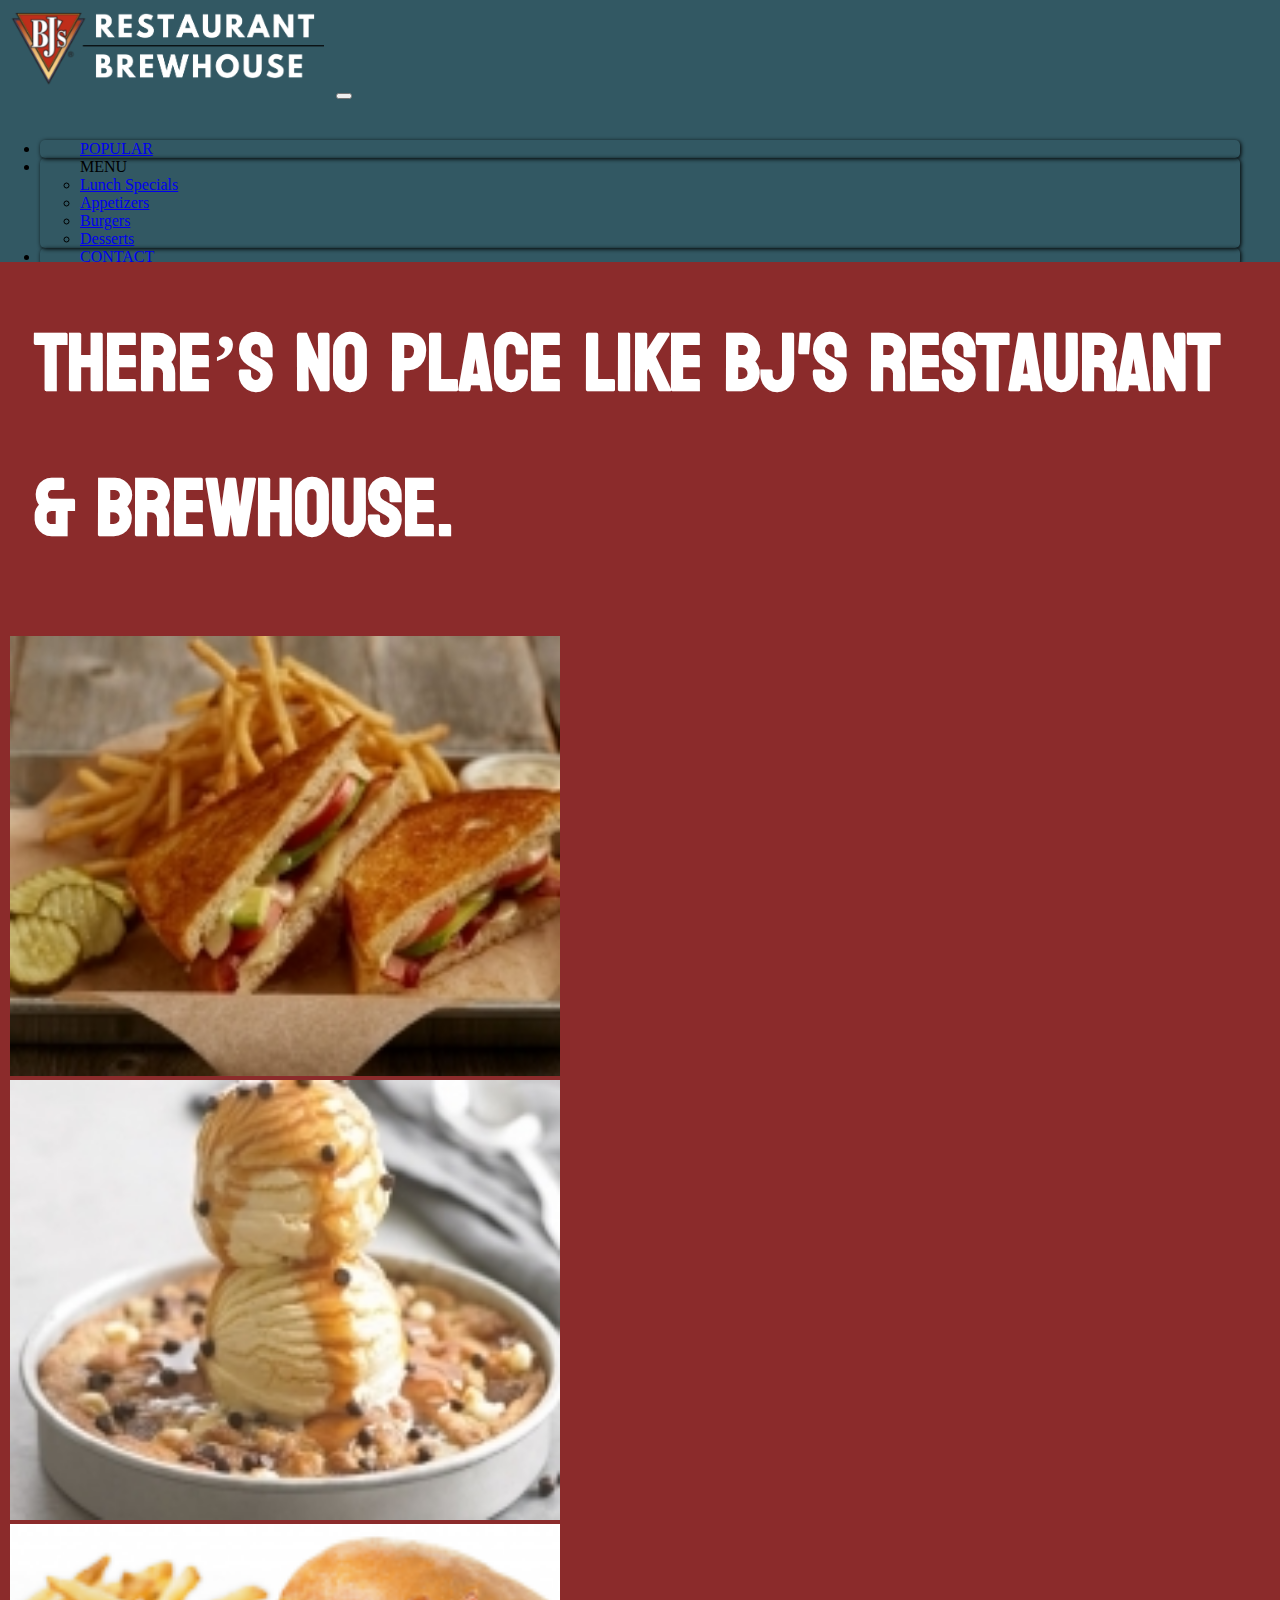
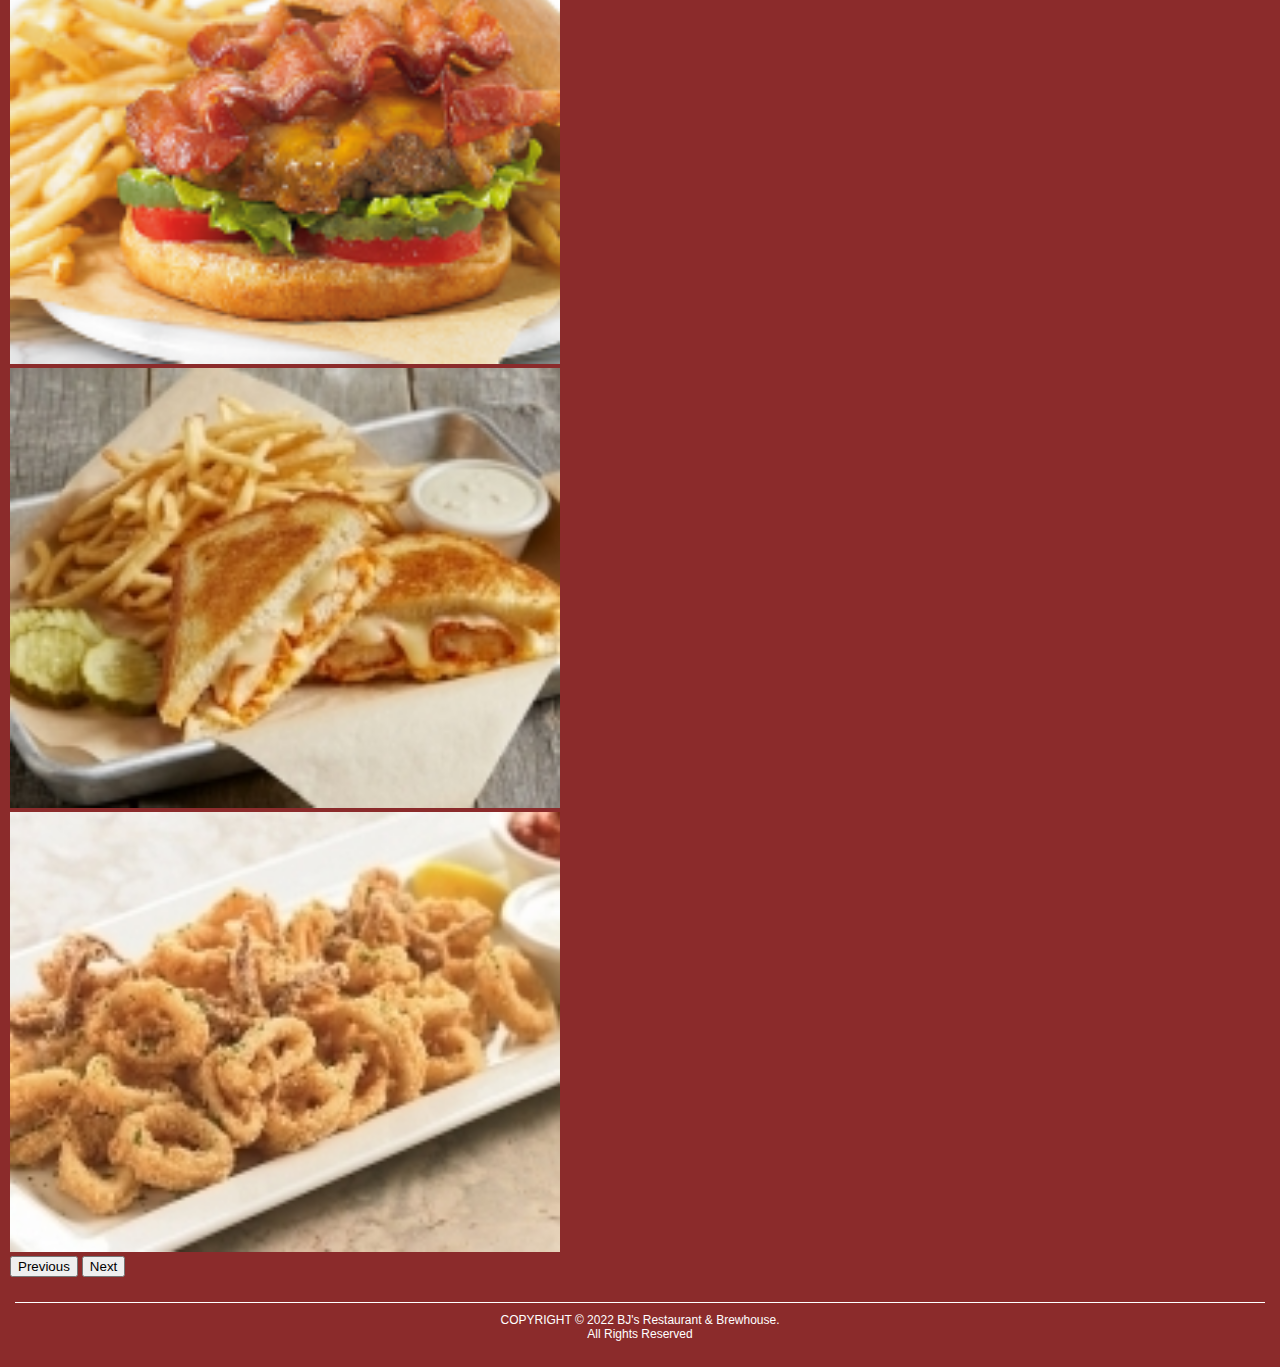
<file: index.html>
<!DOCTYPE html>
<html lang>
  <head>
    <meta charset="utf-8">
    <meta name="viewport" content="width=device-width, initial-scale=1">
    <title>BJ's Restaurant & Brewhouse</title>
    <link rel="icon" type="image/x-icon" href="images/favicon.ico">
    <link href="https://cdn.jsdelivr.net/npm/bootstrap@5.0.0-beta3/dist/css/bootstrap.min.css" rel="stylesheet" integrity="sha384-eOJMYsd53ii+scO/bJGFsiCZc+5NDVN2yr8+0RDqr0Ql0h+rP48ckxlpbzKgwra6" crossorigin="anonymous">   
    <link rel="stylesheet" href="styles/styles.css">
  </head>
  
  <body>
    <div class="container-fluid">
      <div class="header">
        <nav class="navbar navbar-expand-lg navbar-light">
          <div class="container">
            <a href="index.html"><img src="images/logo.png" alt="logo" height="80" style="margin: 8px"></a>
              <button class="navbar-toggler" type="button" data-bs-toggle="collapse" data-bs-target="#navbarSupportedContent" aria-controls="navbarSupportedContent" aria-expanded="false" aria-label="Toggle navigation">
                <span class="navbar-toggler-icon"></span>
              </button>
              <div class="collapse navbar-collapse justify-content-end" id="navbarSupportedContent">
                <ul class="navbar-nav ">
                  <li class="nav-item list-group-item-light">
                    <a class="nav-link active" aria-current="page" href="popular.html">POPULAR</a>
                  </li>
                  <li class="nav-item dropdown list-group-item-light">
                    <a class="nav-link dropdown-toggle" id="navbarDropdown" role="button" data-bs-toggle="dropdown" aria-expanded="false">
                                MENU
                    </a>
                      <ul class="dropdown-menu">
                        <li><a class="dropdown-item" href="lunch.html">Lunch Specials</a></li>
                        <li><a class="dropdown-item" href="appetizers.html">Appetizers</a></li>
                        <li><a class="dropdown-item" href="burgers.html">Burgers</a></li>
                        <li><a class="dropdown-item" href="desserts.html">Desserts</a></li>
                      </ul>
                  </li>
                  <li class="nav-item list-group-item-light">
                    <a class="nav-link" href="contact.html">CONTACT</a>
                  </li>			
                </ul>		  
              </div>
          </div>
        </nav>
      </div> 

      <div class="bottom_side">
        <div class="container">
            <div class="row">
              <div class="col-lg-6">
                <div class="title">
                  <h1>There’s no place like BJ's Restaurant & Brewhouse.</h1>
                </div>
              </div>

              <div class="col-lg-6">
                <div id="carouselExampleControls" class="carousel slide" data-bs-ride="carousel">
                  <div class="carousel-inner">
                    <div class="carousel-item active">
                      <img src="images/Bac.Avo_.Tom_. Grilled Ch.__05 1_web.JPG" class="rounded mx-auto d-block" alt="food1">
                    </div>
                    <div class="carousel-item">
                      <img src="images/salted caramel pizookie w-chips.JPG" class="rounded mx-auto d-block" alt="food2">
                    </div>
                    <div class="carousel-item">
                      <img src="images/burger2.PNG" class="rounded mx-auto d-block" alt="food3">
                    </div>
                    <div class="carousel-item">
                      <img src="images/BuffaloChkGrilledChs-01_web.JPG" class="rounded mx-auto d-block" alt="food4">
                    </div>
                    <div class="carousel-item">
                      <img src="images/Calamari-02_1.jpg" class="rounded mx-auto d-block" alt="food5">
                    </div>
                  </div>
          
                  <button class="carousel-control-prev" type="button" data-bs-target="#carouselExampleControls" data-bs-slide="prev">
                    <span class="carousel-control-prev-icon" aria-hidden="true"></span>
                    <span class="visually-hidden">Previous</span>
                  </button>
          
                  <button class="carousel-control-next" type="button" data-bs-target="#carouselExampleControls" data-bs-slide="next">
                    <span class="carousel-control-next-icon" aria-hidden="true"></span>
                    <span class="visually-hidden">Next</span>
                  </button>
                </div>
              </div>
            </div>
        </div>
      

        <div class="footer" style="border-top: 1px solid white;">
          COPYRIGHT &copy; 2022 BJ's Restaurant & Brewhouse. <br>
          All Rights Reserved
        </div>
      </div>   
    </div>   
    <script src="https://cdn.jsdelivr.net/npm/@popperjs/core@2.9.1/dist/umd/popper.min.js" integrity="sha384-SR1sx49pcuLnqZUnnPwx6FCym0wLsk5JZuNx2bPPENzswTNFaQU1RDvt3wT4gWFG" crossorigin="anonymous"></script>
    <script src="https://cdn.jsdelivr.net/npm/bootstrap@5.0.0-beta3/dist/js/bootstrap.min.js" integrity="sha384-j0CNLUeiqtyaRmlzUHCPZ+Gy5fQu0dQ6eZ/xAww941Ai1SxSY+0EQqNXNE6DZiVc" crossorigin="anonymous"></script>        
  </body>
</html>
</file>
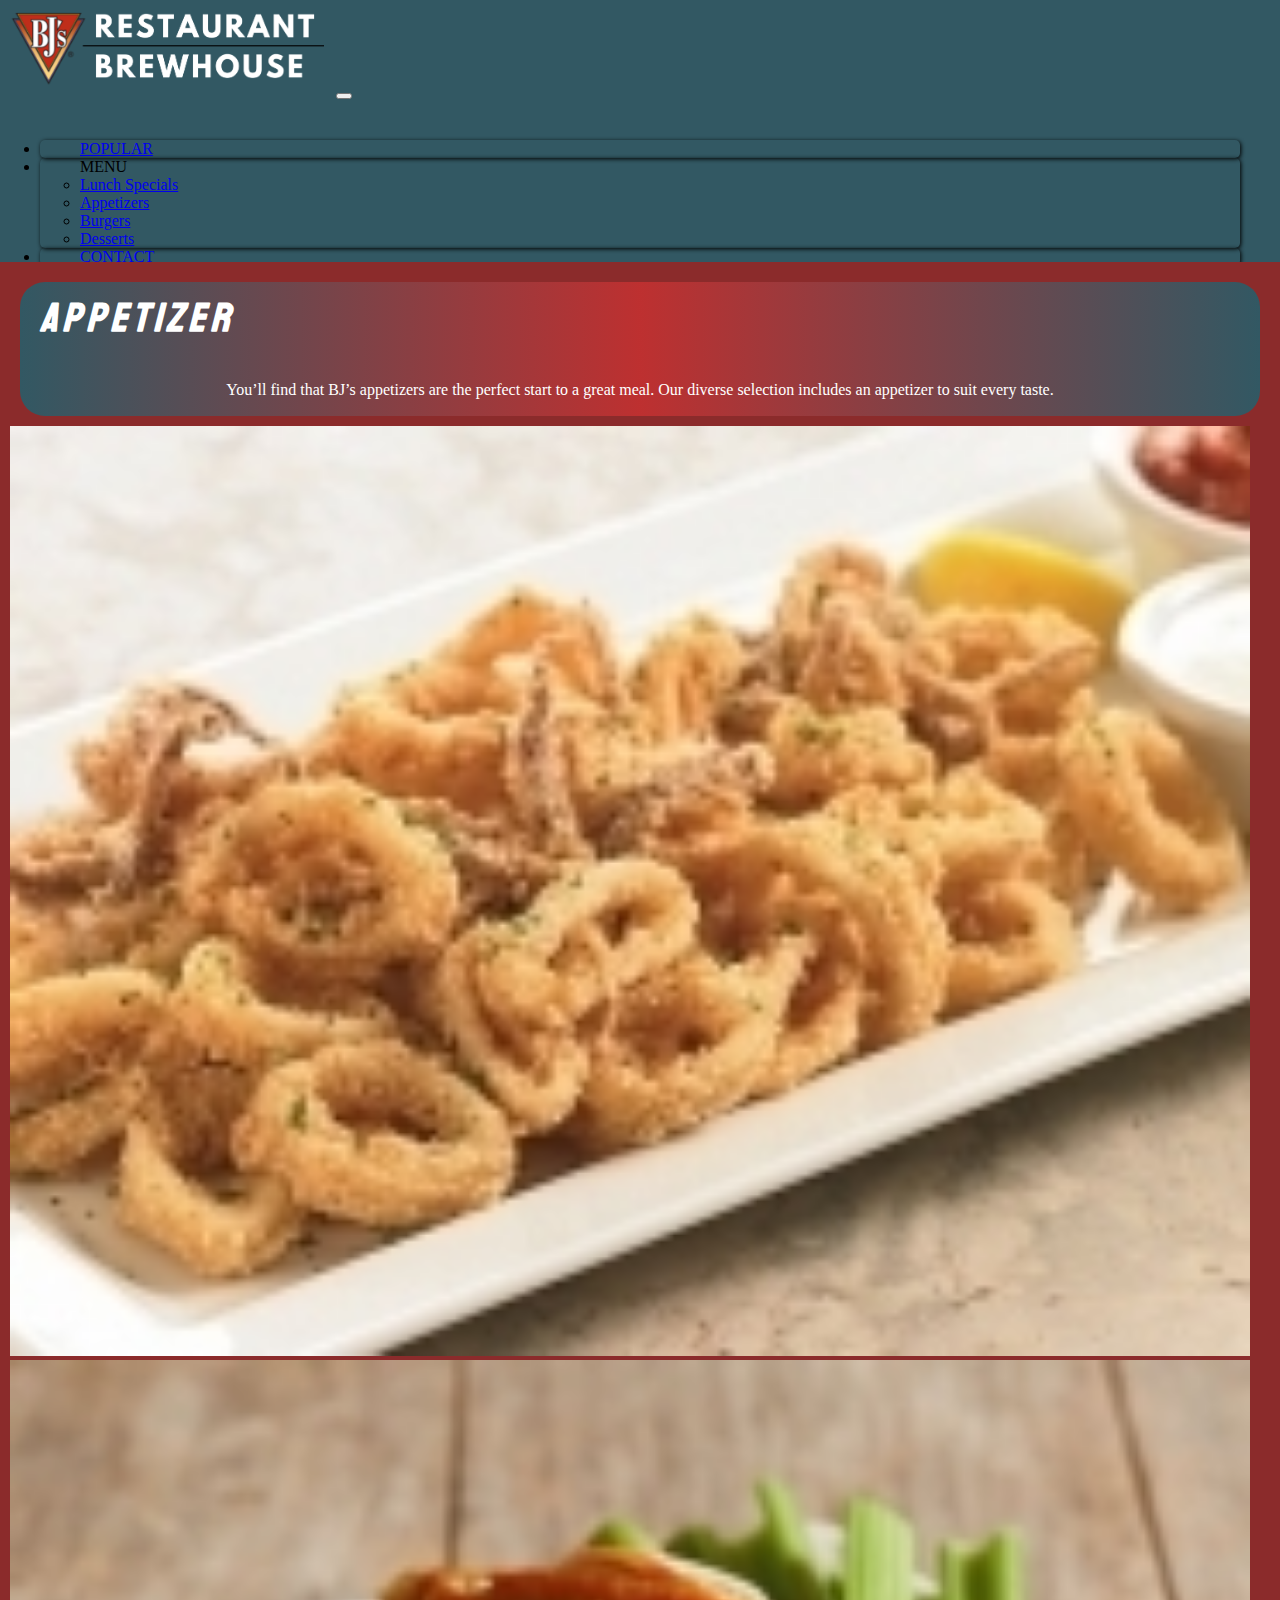
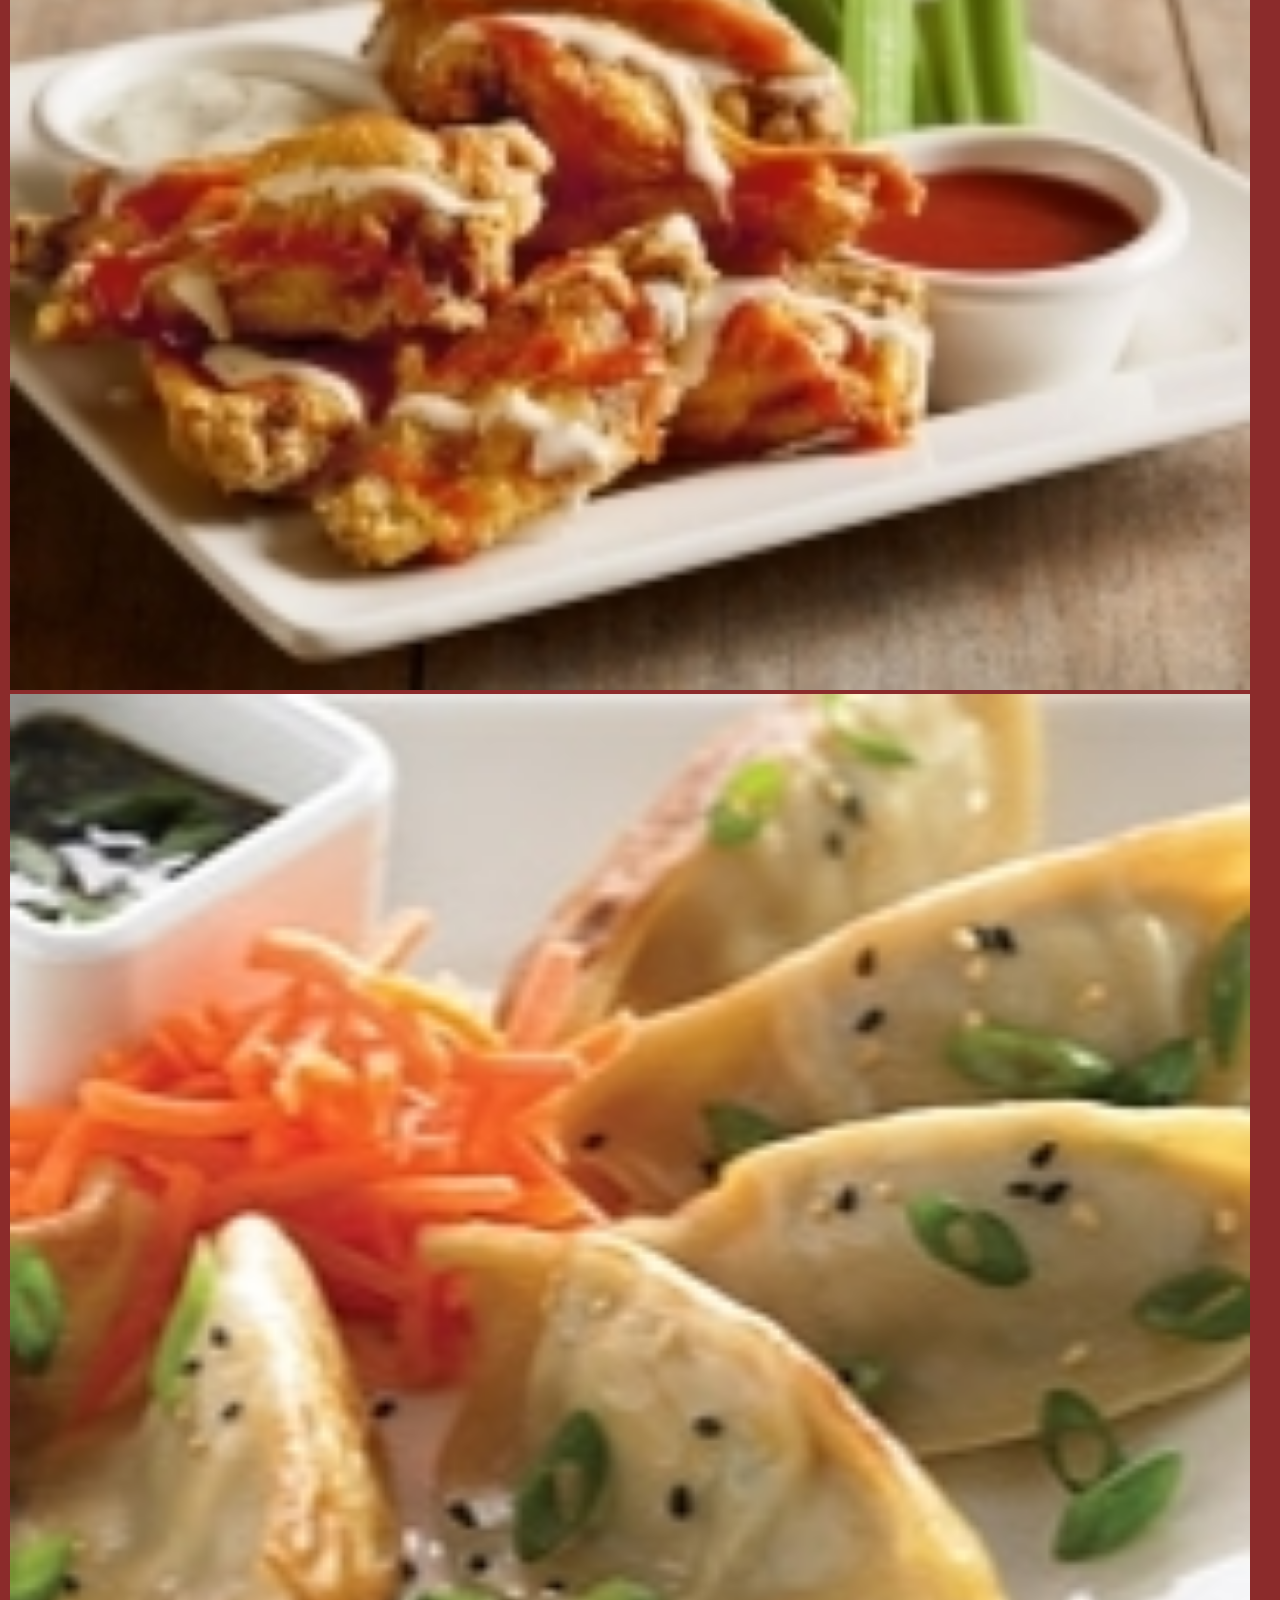
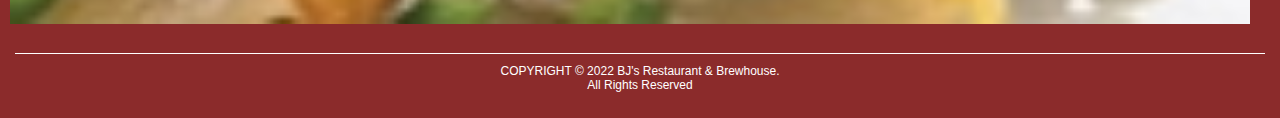
<file: appetizers.html>
<!DOCTYPE html>
<html lang>
  <head>
    <meta charset="utf-8">
    <meta name="viewport" content="width=device-width, initial-scale=1">
    <title>BJ's Restaurant & Brewhouse</title>
    <link rel="icon" type="image/x-icon" href="images/favicon.ico">
    <link href="https://cdn.jsdelivr.net/npm/bootstrap@5.0.0-beta3/dist/css/bootstrap.min.css" rel="stylesheet" integrity="sha384-eOJMYsd53ii+scO/bJGFsiCZc+5NDVN2yr8+0RDqr0Ql0h+rP48ckxlpbzKgwra6" crossorigin="anonymous">   
    <link rel="stylesheet" href="styles/styles.css">
  </head>

  <body>
      <div class="container-fluid">
        <div class="header">
          <nav class="navbar navbar-expand-lg navbar-light">
            <div class="container">
              <a href="index.html"><img src="images/logo.png" alt="logo" height="80" style="margin: 8px"></a>
                <button class="navbar-toggler" type="button" data-bs-toggle="collapse" data-bs-target="#navbarSupportedContent" aria-controls="navbarSupportedContent" aria-expanded="false" aria-label="Toggle navigation">
                  <span class="navbar-toggler-icon"></span>
                </button>
                <div class="collapse navbar-collapse justify-content-end" id="navbarSupportedContent">
                  <ul class="navbar-nav ">
                    <li class="nav-item list-group-item-light">
                      <a class="nav-link active" aria-current="page" href="popular.html">POPULAR</a>
                    </li>
                    <li class="nav-item dropdown list-group-item-light">
                      <a class="nav-link dropdown-toggle" id="navbarDropdown" role="button" data-bs-toggle="dropdown" aria-expanded="false">
                                  MENU
                      </a>
                        <ul class="dropdown-menu">
                          <li><a class="dropdown-item" href="lunch.html">Lunch Specials</a></li>
                          <li><a class="dropdown-item" href="appetizers.html">Appetizers</a></li>
                          <li><a class="dropdown-item" href="burgers.html">Burgers</a></li>
                          <li><a class="dropdown-item" href="desserts.html">Desserts</a></li>
                        </ul>
                    </li>
                    <li class="nav-item list-group-item-light">
                      <a class="nav-link" href="contact.html">CONTACT</a>
                    </li>			
                  </ul>		  
                </div>
            </div>
          </nav>
        </div> 
        
          <div class="bottom_side">
            <div class="jumbotron">
              <div class="sub_title">
                <h1><i>Appetizer</i></h1>
              </div>
              <p>You’ll find that BJ’s appetizers are the perfect start to a great meal. Our diverse selection includes an appetizer to suit every taste.</p>
            </div>
            <div class="container">
              <div class="row" style="padding-right: 30px">
                <div class="col-md-4">
                  <div class="gallery">
                    <img src="images/Calamari-02_1.jpg" class="rounded mx-auto d-block" alt="Classic Grilled">
                      <div class="overlay">
                        <div class="text">
                          <h1>Crispy Calamari</h1>
                          <p>Grilled sourdough filled with Applewood smoked bacon, avocado, Havarti cheese and tomatoes. With lemon garlic aioli for dipping.</p>
                        </div>
                      </div>
                  </div>
                </div>

                <div class="col-md-4">
                  <div class="gallery">
                    <img src="images/NEW traditional wings.JPG" class="rounded mx-auto d-block" alt="Classic Grilled">
                      <div class="overlay">
                        <div class="text">
                          <h1>Traditional Wings</h1>
                          <p>Drizzled with Hot and Spicy Buffalo and ranch. Served with celery sticks, extra sauce and ranch for dipping.
                          </p>
                        </div>
                      </div>
                  </div>
                </div>

                <div class="col-md-4">
                  <div class="gallery">
                      <img src="images/ChickenPotstickers.jpg" class="rounded mx-auto d-block" alt="Buffalo Chicken Grilled">
                        <div class="overlay">
                          <div class="text">
                            <h1>Buffalo Chicken Grilled Cheese</h1>
                            <p>Filled with chicken, green onions, Chinese yellow chives, ginger and garlic. Served with soy ginger sauce and topped with green onions and sesame seeds.
                            </p>
                          </div>
                        </div>
                      </div>
                  </div>
                </div>
                <div class="footer" style="border-top: 1px solid white;">
                  COPYRIGHT &copy; 2022 BJ's Restaurant & Brewhouse. <br>
                  All Rights Reserved
                </div>
              </div>
            </div>
          </div> 

    <script src="https://cdn.jsdelivr.net/npm/@popperjs/core@2.9.1/dist/umd/popper.min.js" integrity="sha384-SR1sx49pcuLnqZUnnPwx6FCym0wLsk5JZuNx2bPPENzswTNFaQU1RDvt3wT4gWFG" crossorigin="anonymous"></script>
    <script src="https://cdn.jsdelivr.net/npm/bootstrap@5.0.0-beta3/dist/js/bootstrap.min.js" integrity="sha384-j0CNLUeiqtyaRmlzUHCPZ+Gy5fQu0dQ6eZ/xAww941Ai1SxSY+0EQqNXNE6DZiVc" crossorigin="anonymous"></script>        
  </body>
</file>
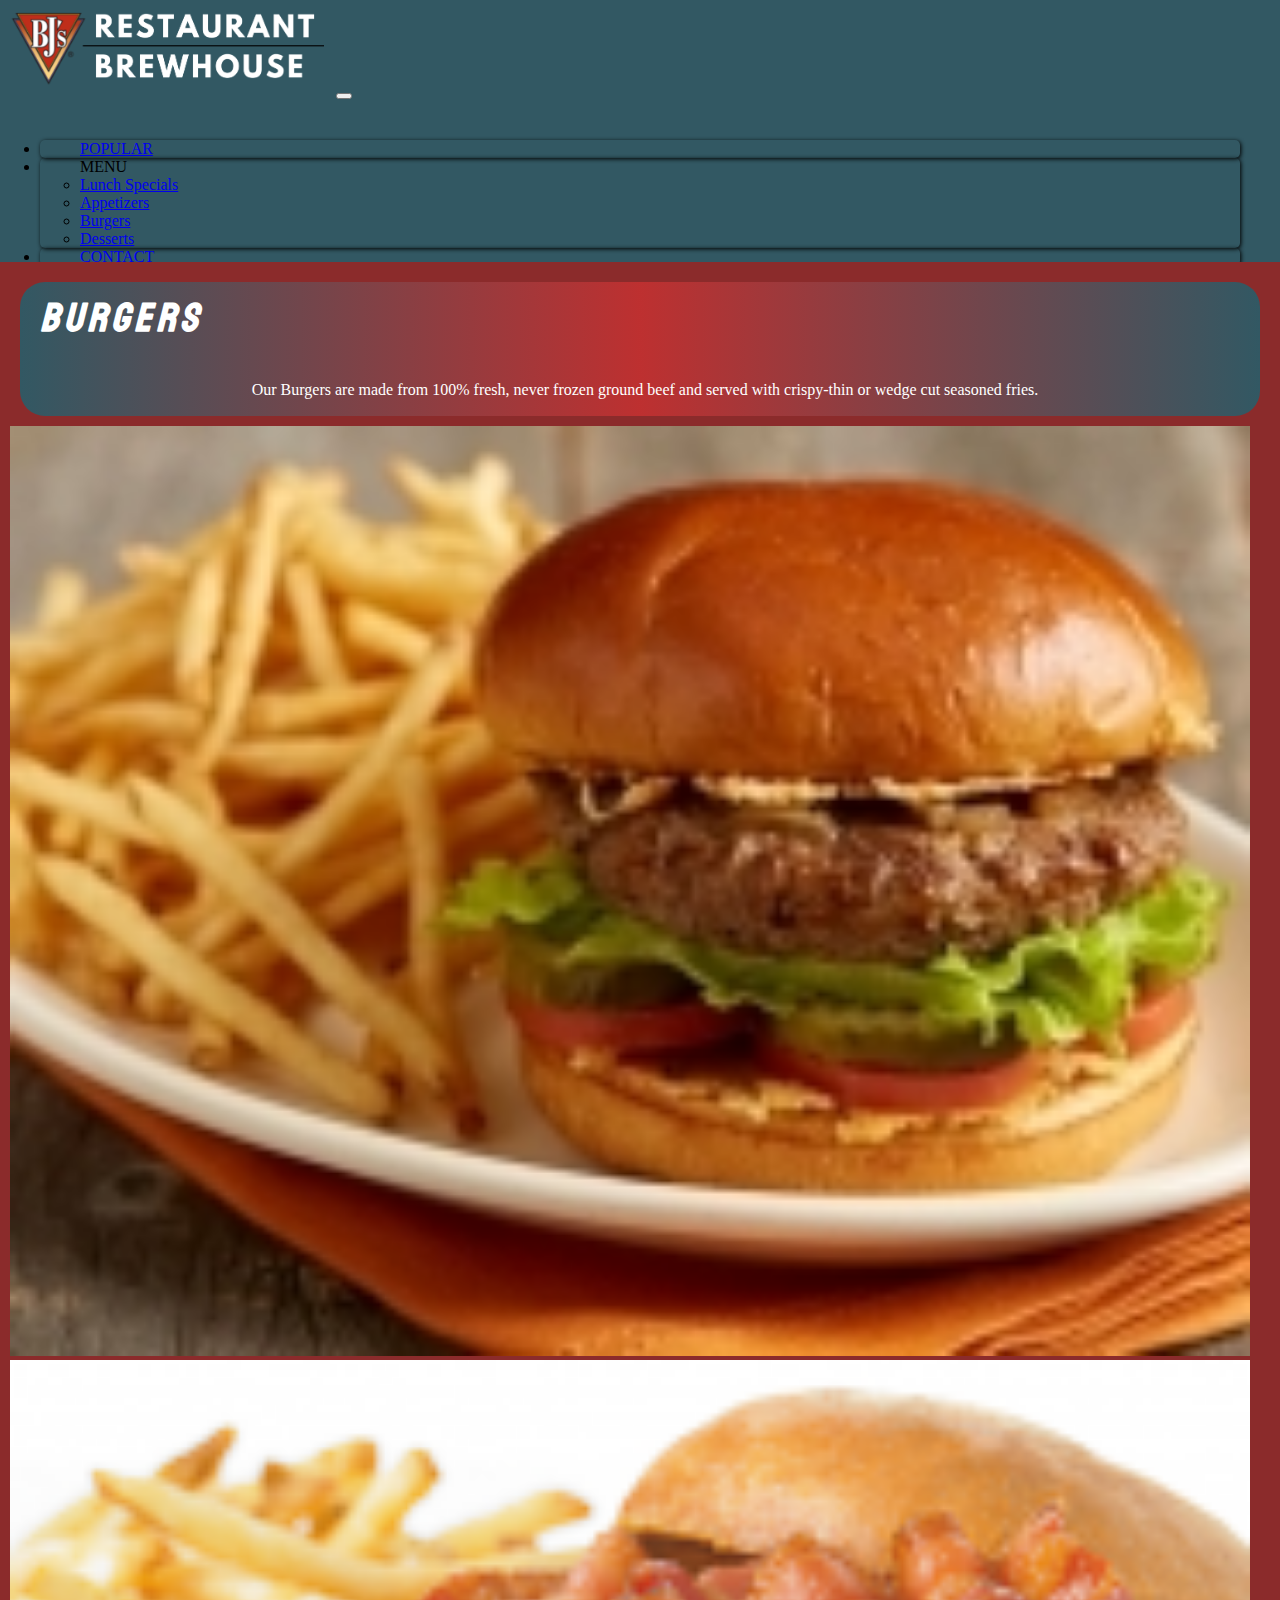
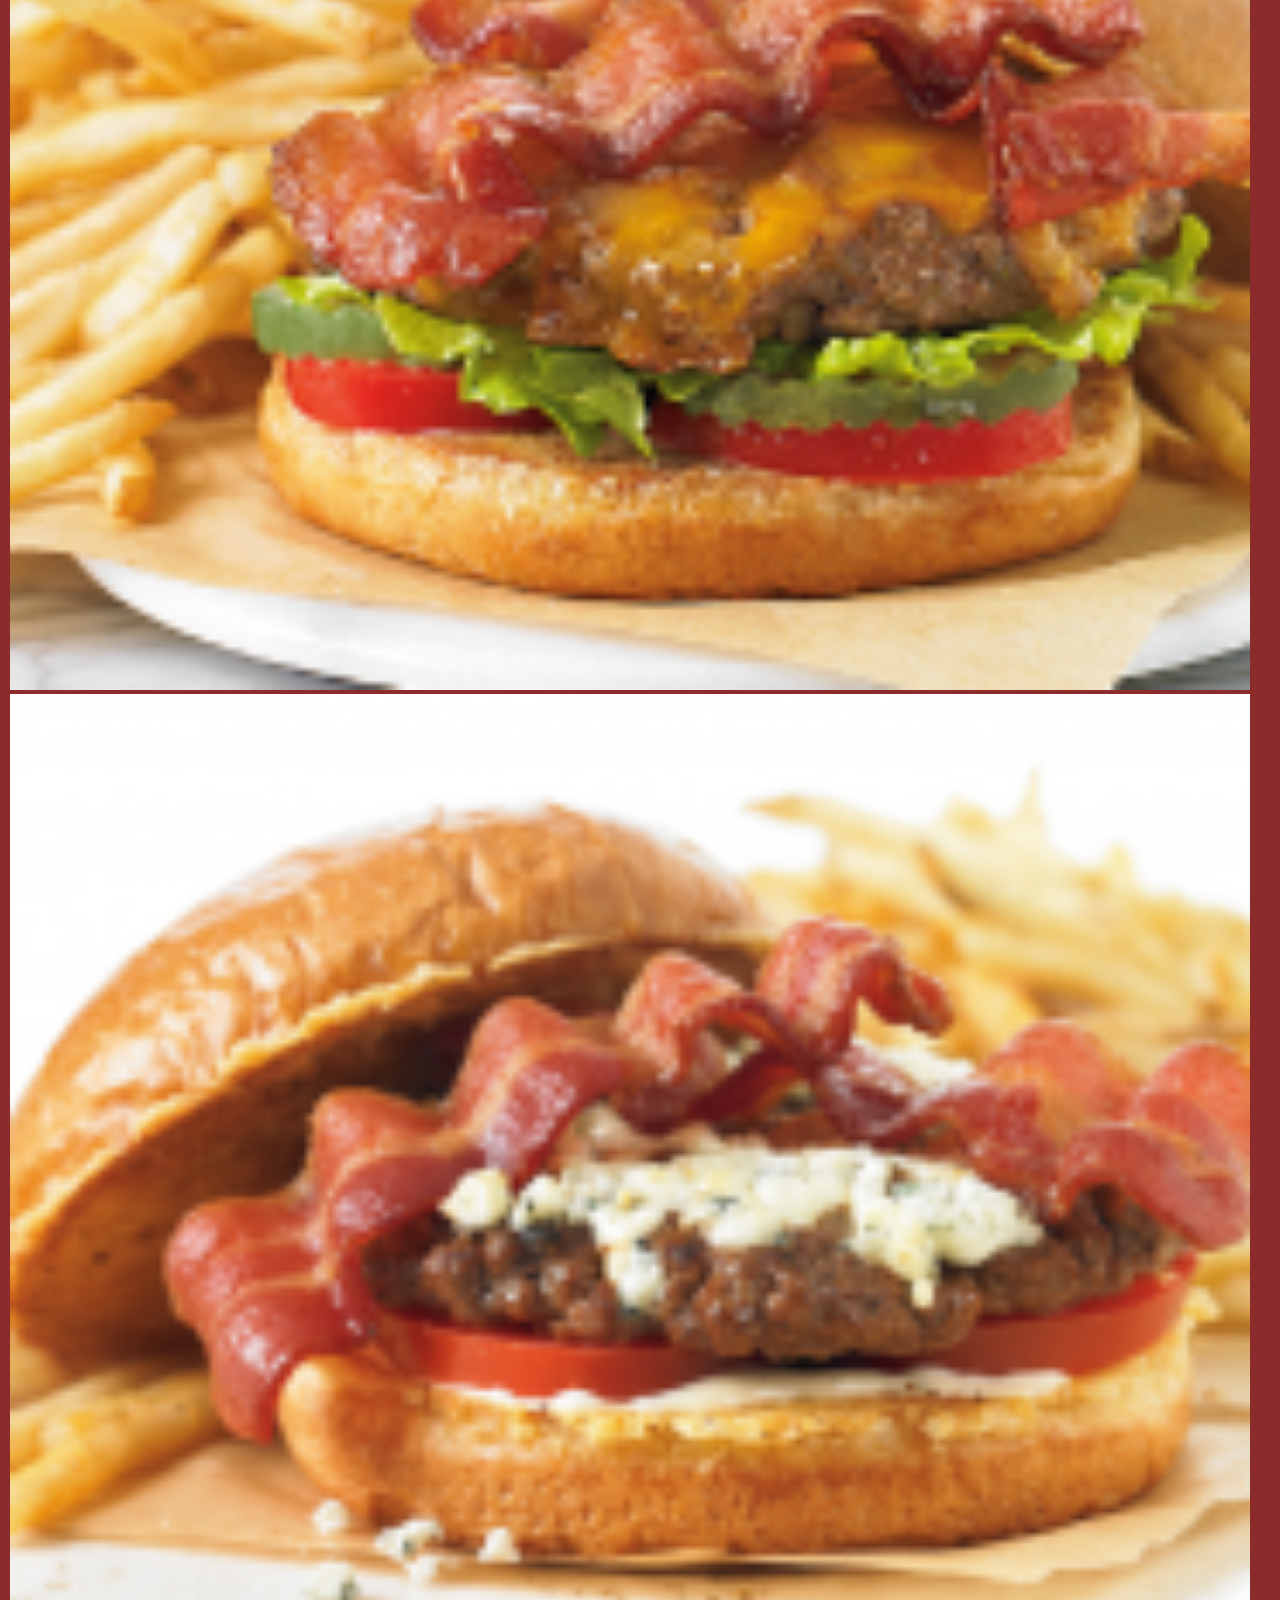
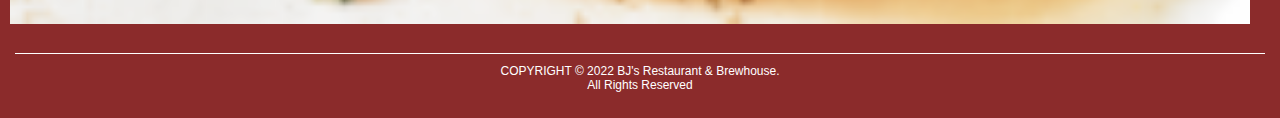
<file: burgers.html>
<!DOCTYPE html>
<html lang>
  <head>
    <meta charset="utf-8">
    <meta name="viewport" content="width=device-width, initial-scale=1">
    <title>BJ's Restaurant & Brewhouse</title>
    <link rel="icon" type="image/x-icon" href="images/favicon.ico">
    <link href="https://cdn.jsdelivr.net/npm/bootstrap@5.0.0-beta3/dist/css/bootstrap.min.css" rel="stylesheet" integrity="sha384-eOJMYsd53ii+scO/bJGFsiCZc+5NDVN2yr8+0RDqr0Ql0h+rP48ckxlpbzKgwra6" crossorigin="anonymous">   
    <link rel="stylesheet" href="styles/styles.css">
  </head>

  <body>
      <div class="container-fluid">
        <div class="header">
          <nav class="navbar navbar-expand-lg navbar-light">
            <div class="container">
              <a href="index.html"><img src="images/logo.png" alt="logo" height="80" style="margin: 8px"></a>
                <button class="navbar-toggler" type="button" data-bs-toggle="collapse" data-bs-target="#navbarSupportedContent" aria-controls="navbarSupportedContent" aria-expanded="false" aria-label="Toggle navigation">
                  <span class="navbar-toggler-icon"></span>
                </button>
                <div class="collapse navbar-collapse justify-content-end" id="navbarSupportedContent">
                  <ul class="navbar-nav ">
                    <li class="nav-item list-group-item-light">
                      <a class="nav-link active" aria-current="page" href="popular.html">POPULAR</a>
                    </li>
                    <li class="nav-item dropdown list-group-item-light">
                      <a class="nav-link dropdown-toggle" id="navbarDropdown" role="button" data-bs-toggle="dropdown" aria-expanded="false">
                                  MENU
                      </a>
                        <ul class="dropdown-menu">
                          <li><a class="dropdown-item" href="lunch.html">Lunch Specials</a></li>
                          <li><a class="dropdown-item" href="appetizers.html">Appetizers</a></li>
                          <li><a class="dropdown-item" href="burgers.html">Burgers</a></li>
                          <li><a class="dropdown-item" href="desserts.html">Desserts</a></li>
                        </ul>
                    </li>
                    <li class="nav-item list-group-item-light">
                      <a class="nav-link" href="contact.html">CONTACT</a>
                    </li>			
                  </ul>		  
                </div>
            </div>
          </nav>
        </div> 
        
          <div class="bottom_side">
            <div class="jumbotron sub_title">
              <h1><i>Burgers</i></h1>
              <p>Our Burgers are made from 100% fresh, never frozen ground beef and served with crispy-thin or wedge cut seasoned fries.
              </p>
            </div>
            <div class="container">
              <div class="row" style="padding-right: 30px">
                <div class="col-md-4">
                  <div class="gallery">
                    <img src="images/Brewhouse Burger__02_web.JPG" class="rounded mx-auto d-block" alt="Classic Grilled">
                      <div class="overlay">
                        <div class="text">
                          <h1>BJ's Brewhouse Burger</h1>
                          <p>A classic diner burger with lettuce, tomatoes and pickles.
                          </p>
                        </div>
                      </div>
                  </div>
                </div>

                <div class="col-md-4">
                  <div class="gallery">
                    <img src="images/burger2.PNG"rounded mx-auto d-block" alt="Classic Grilled">
                      <div class="overlay">
                        <div class="text">
                          <h1>BJ's Brewhouse Burger with Applewood Smoked Bacon and Cheese</h1>
                          <p>A classic diner burger with Applewood smoked bacon, cheese, grilled onions, lettuce, tomatoes and pickles.
                          </p>
                        </div>
                      </div>
                  </div>
                </div>

                <div class="col-md-4">
                  <div class="gallery">
                      <img src="images/black and bleu-house.PNG" class="rounded mx-auto d-block" alt="Buffalo Chicken Grilled">
                        <div class="overlay">
                          <div class="text">
                            <h1>Black and Bleu-House Burger</h1>
                            <p>With chipotle, bleu cheese crumbles, Applewood smoked bacon, tomatoes and roasted garlic aioli.
                            </p>
                          </div>
                        </div>
                      </div>
                  </div>
                </div>
                <div class="footer" style="border-top: 1px solid white;">
                  COPYRIGHT &copy; 2022 BJ's Restaurant & Brewhouse. <br>
                  All Rights Reserved
                </div>
              </div>
            </div>
          </div> 

    <script src="https://cdn.jsdelivr.net/npm/@popperjs/core@2.9.1/dist/umd/popper.min.js" integrity="sha384-SR1sx49pcuLnqZUnnPwx6FCym0wLsk5JZuNx2bPPENzswTNFaQU1RDvt3wT4gWFG" crossorigin="anonymous"></script>
    <script src="https://cdn.jsdelivr.net/npm/bootstrap@5.0.0-beta3/dist/js/bootstrap.min.js" integrity="sha384-j0CNLUeiqtyaRmlzUHCPZ+Gy5fQu0dQ6eZ/xAww941Ai1SxSY+0EQqNXNE6DZiVc" crossorigin="anonymous"></script>        
  </body>
</html>
</file>
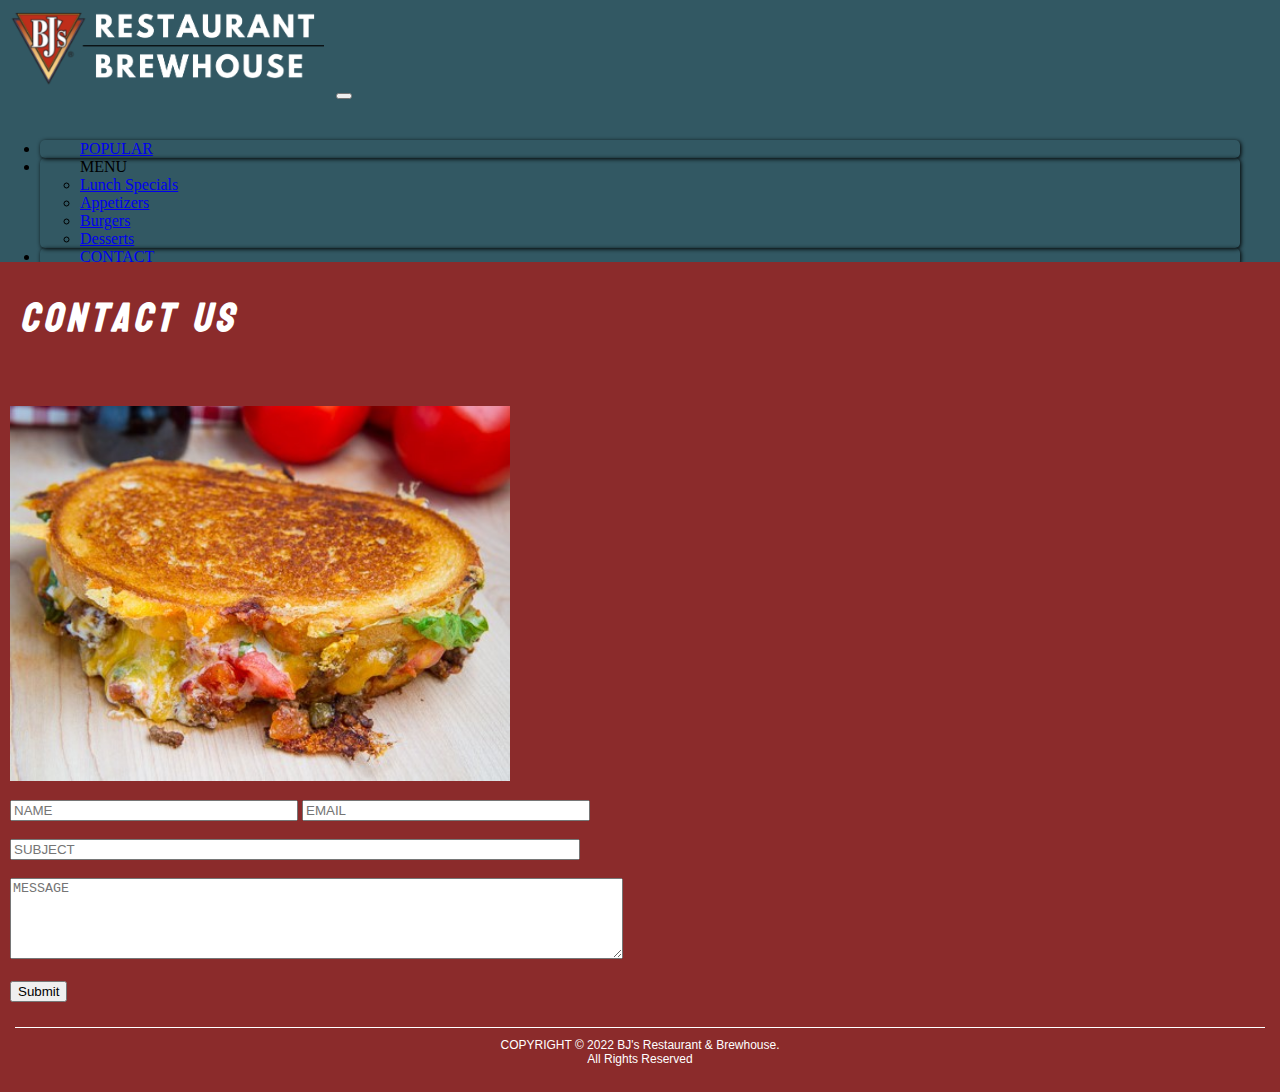
<file: contact.html>
<!DOCTYPE html>
<html lang>
  <head>
    <meta charset="utf-8">
    <meta name="viewport" content="width=device-width, initial-scale=1">
    <title>BJ's Restaurant & Brewhouse</title>
    <link rel="icon" type="image/x-icon" href="images/favicon.ico">
    <link href="https://cdn.jsdelivr.net/npm/bootstrap@5.0.0-beta3/dist/css/bootstrap.min.css" rel="stylesheet" integrity="sha384-eOJMYsd53ii+scO/bJGFsiCZc+5NDVN2yr8+0RDqr0Ql0h+rP48ckxlpbzKgwra6" crossorigin="anonymous">   
    <link rel="stylesheet" href="styles/styles.css">
  </head>

  <body>

    <div class="container-fluid">
      <div class="header">
        <nav class="navbar navbar-expand-lg navbar-light">
          <div class="container">
            <a href="index.html"><img src="images/logo.png" alt="logo" height="80" style="margin: 8px"></a>
              <button class="navbar-toggler" type="button" data-bs-toggle="collapse" data-bs-target="#navbarSupportedContent" aria-controls="navbarSupportedContent" aria-expanded="false" aria-label="Toggle navigation">
                <span class="navbar-toggler-icon"></span>
              </button>
              <div class="collapse navbar-collapse justify-content-end" id="navbarSupportedContent">
                <ul class="navbar-nav ">
                  <li class="nav-item list-group-item-light">
                    <a class="nav-link active" aria-current="page" href="popular.html">POPULAR</a>
                  </li>
                  <li class="nav-item dropdown list-group-item-light">
                    <a class="nav-link dropdown-toggle" id="navbarDropdown" role="button" data-bs-toggle="dropdown" aria-expanded="false">
                                MENU
                    </a>
                      <ul class="dropdown-menu">
                        <li><a class="dropdown-item" href="lunch.html">Lunch Specials</a></li>
                        <li><a class="dropdown-item" href="appetizers.html">Appetizers</a></li>
                        <li><a class="dropdown-item" href="burgers.html">Burgers</a></li>
                        <li><a class="dropdown-item" href="desserts.html">Desserts</a></li>
                      </ul>
                  </li>
                  <li class="nav-item list-group-item-light">
                    <a class="nav-link" href="contact.html">CONTACT</a>
                  </li>			
                </ul>		  
              </div>
          </div>
        </nav>
      </div> 

      <div class="bottom_side">
        <div class="sub_title">
          <h1><i>Contact Us</i></h1>
        </div>
        <div class="container">
            <div class="row">
              <div class="col-lg-6">
                <div class="contact">
                  <img src="images/3.jpg" class="rounded mx-auto d-block" alt="food">
                </div>
              </div>

              <div class="col-lg-6" >
                <div id="form">
                  <form>
                  <input type="text" id="name" placeholder="NAME" style="width: 280px" required >
                  <input type="email" id="email" placeholder="EMAIL" style="width: 280px" required>
                  <br><br>
                  <input type="text" id="subject" placeholder="SUBJECT" style="width: 562px"required >
                  <br><br>
                  <textarea name="message" id="question" placeholder="MESSAGE" cols="74" rows="5"></textarea>
                  <br><br>
                  <input type="submit" valu="submit">
                  </form>
              </div>
                
              
              </div>
            </div>
        </div>
      

        <div class="footer" style="border-top: 1px solid white;">
          COPYRIGHT &copy; 2022 BJ's Restaurant & Brewhouse. <br>
          All Rights Reserved
        </div>
      </div>   
    </div>   
    <script src="https://cdn.jsdelivr.net/npm/@popperjs/core@2.9.1/dist/umd/popper.min.js" integrity="sha384-SR1sx49pcuLnqZUnnPwx6FCym0wLsk5JZuNx2bPPENzswTNFaQU1RDvt3wT4gWFG" crossorigin="anonymous"></script>
    <script src="https://cdn.jsdelivr.net/npm/bootstrap@5.0.0-beta3/dist/js/bootstrap.min.js" integrity="sha384-j0CNLUeiqtyaRmlzUHCPZ+Gy5fQu0dQ6eZ/xAww941Ai1SxSY+0EQqNXNE6DZiVc" crossorigin="anonymous"></script>        
  </body>
</html>
</file>
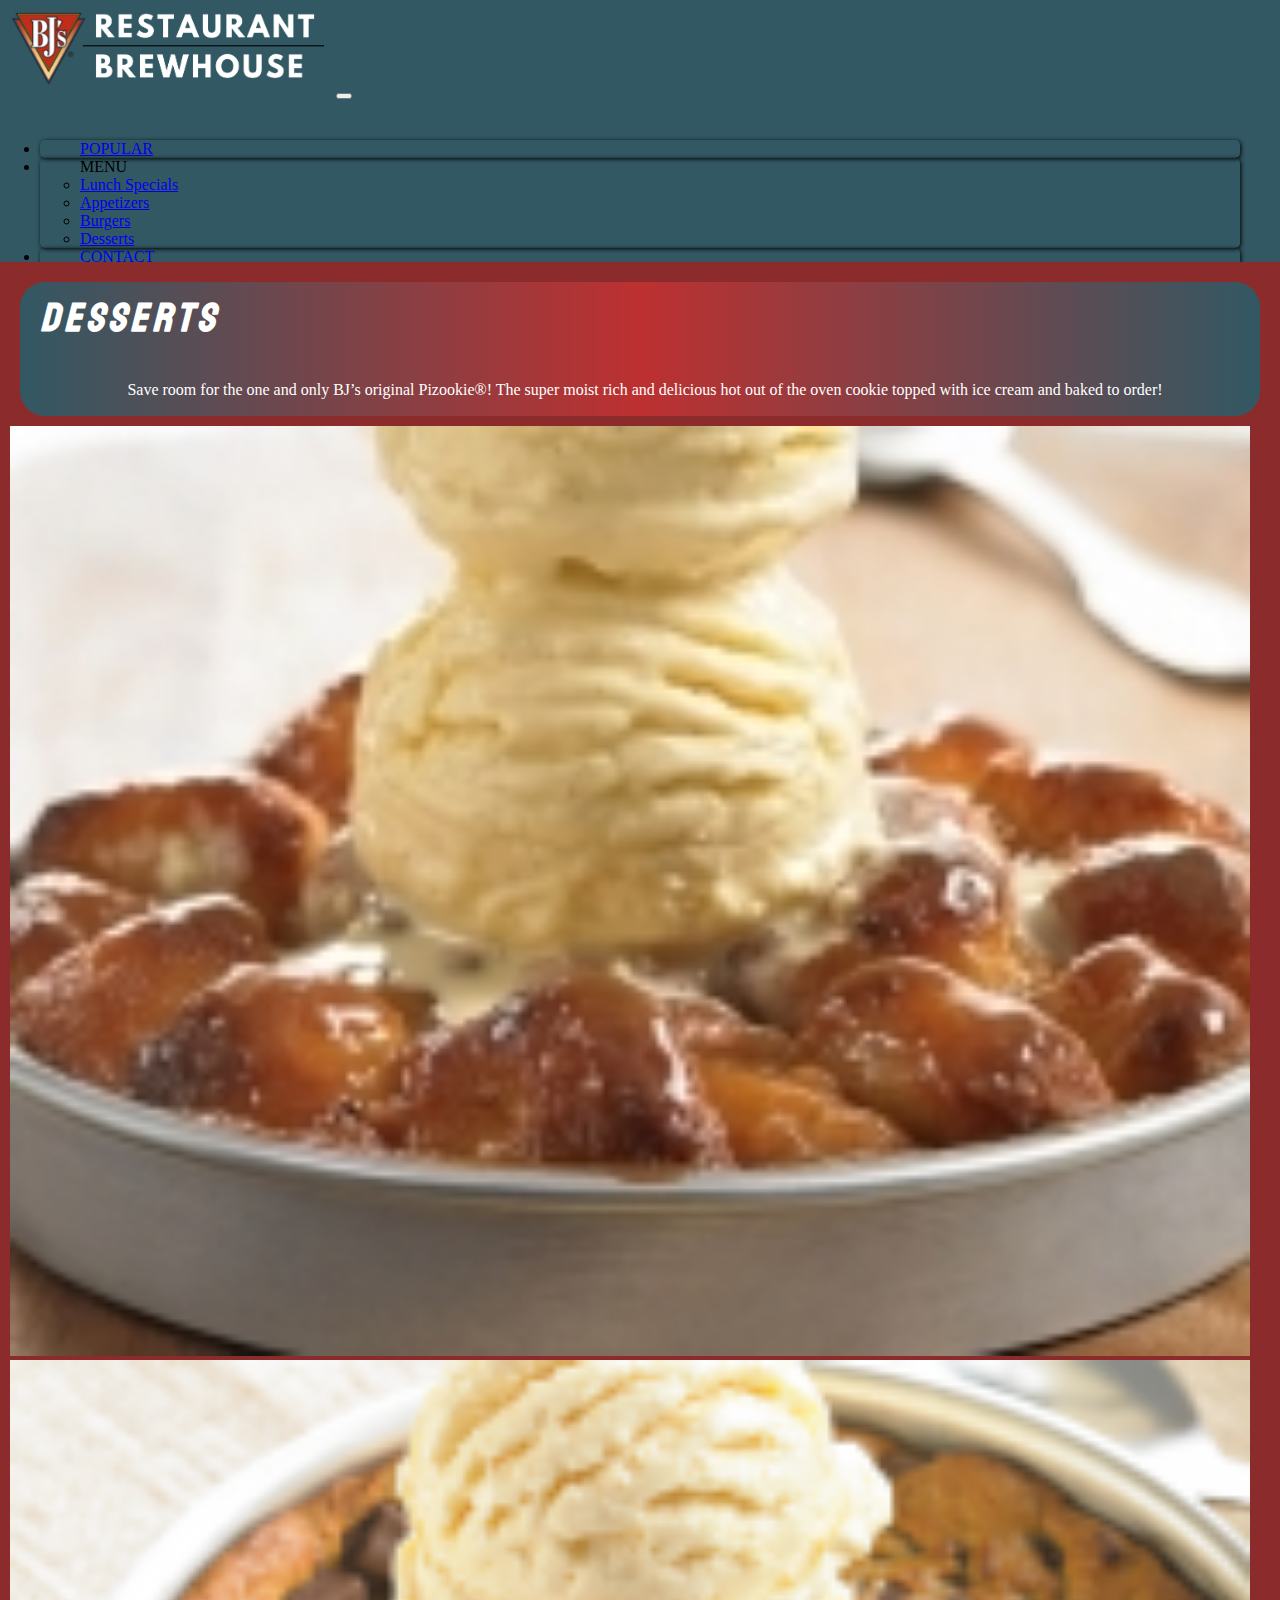
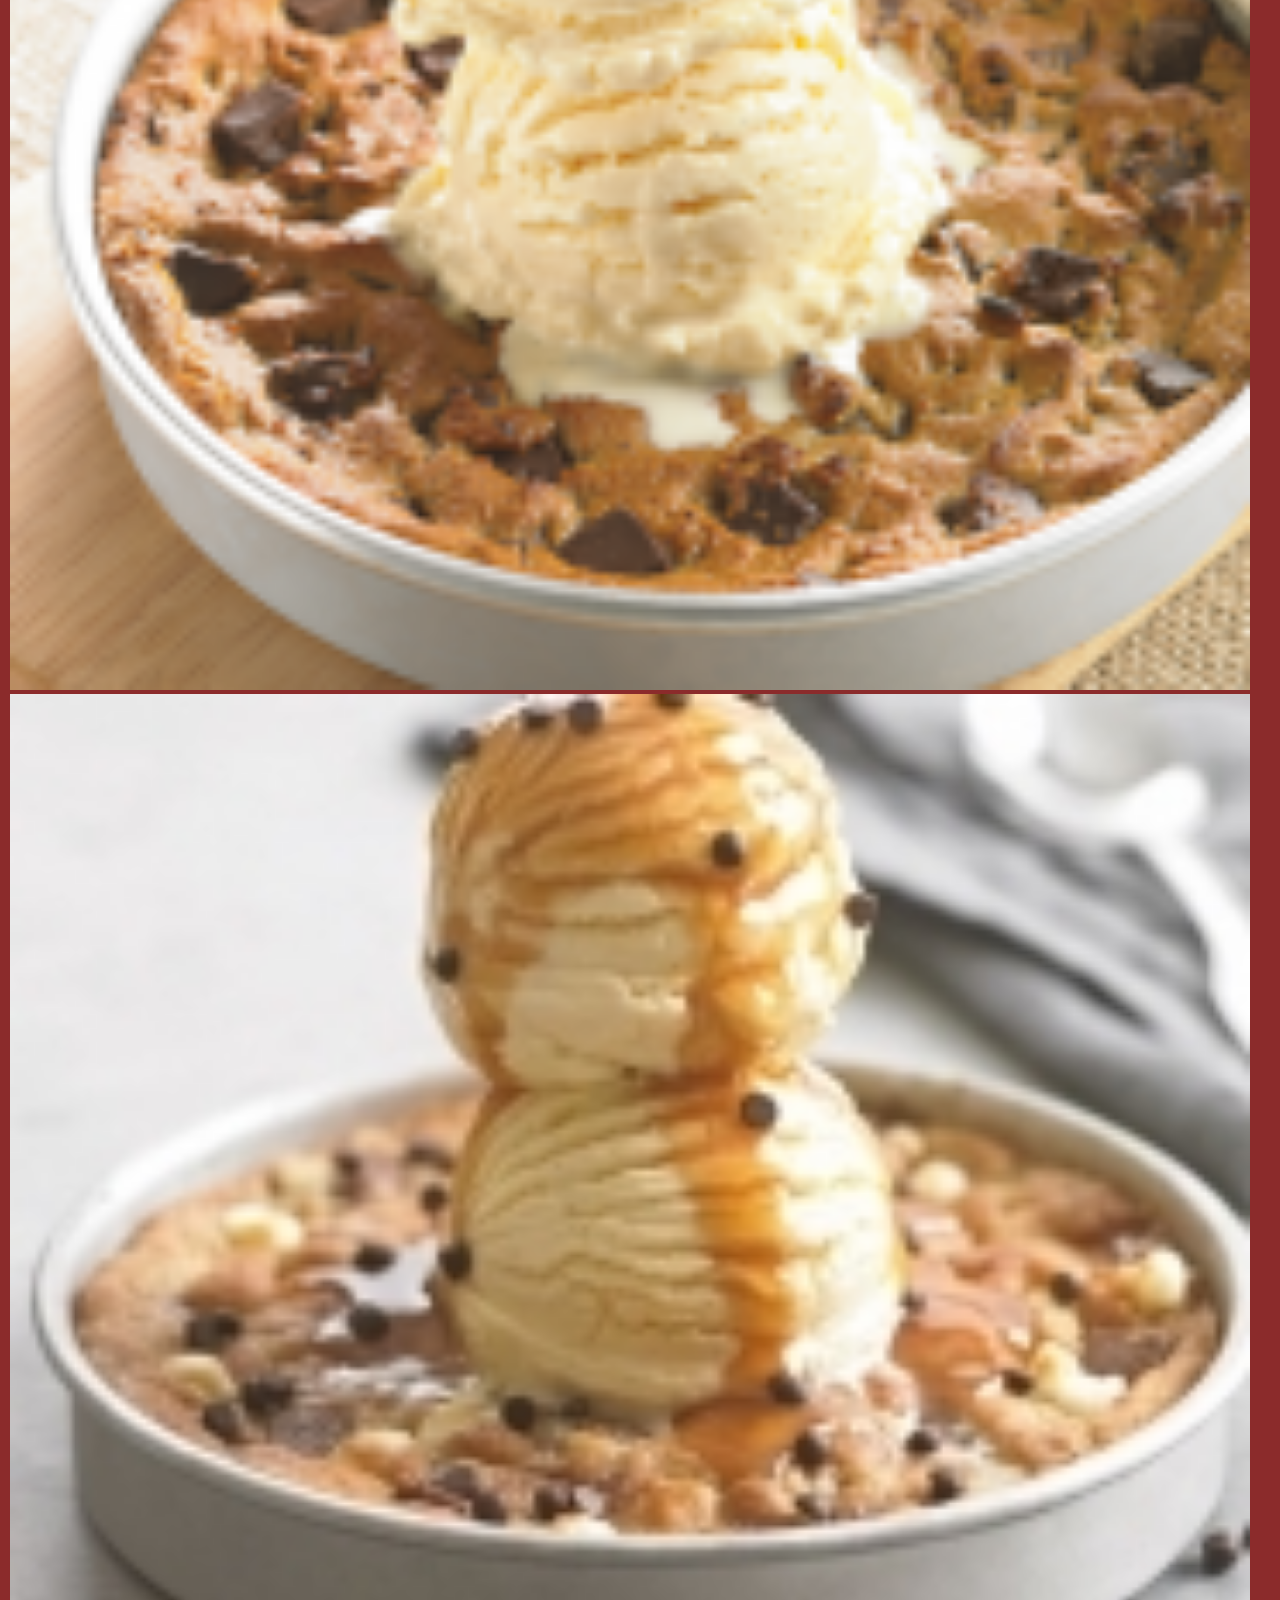
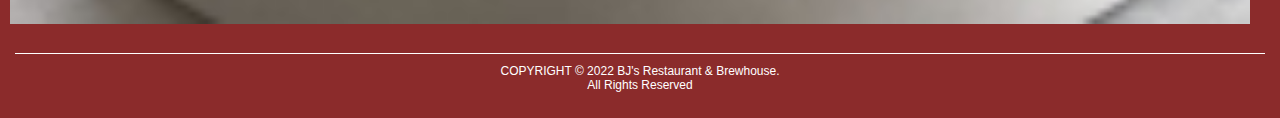
<file: desserts.html>
<!DOCTYPE html>
<html lang>
  <head>
    <meta charset="utf-8">
    <meta name="viewport" content="width=device-width, initial-scale=1">
    <title>BJ's Restaurant & Brewhouse</title>
    <link rel="icon" type="image/x-icon" href="images/favicon.ico">
    <link href="https://cdn.jsdelivr.net/npm/bootstrap@5.0.0-beta3/dist/css/bootstrap.min.css" rel="stylesheet" integrity="sha384-eOJMYsd53ii+scO/bJGFsiCZc+5NDVN2yr8+0RDqr0Ql0h+rP48ckxlpbzKgwra6" crossorigin="anonymous">   
    <link rel="stylesheet" href="styles/styles.css">
  </head>

  <body>
      <div class="container-fluid">
        <div class="header">
          <nav class="navbar navbar-expand-lg navbar-light">
            <div class="container">
              <a href="index.html"><img src="images/logo.png" alt="logo" height="80" style="margin: 8px"></a>
                <button class="navbar-toggler" type="button" data-bs-toggle="collapse" data-bs-target="#navbarSupportedContent" aria-controls="navbarSupportedContent" aria-expanded="false" aria-label="Toggle navigation">
                  <span class="navbar-toggler-icon"></span>
                </button>
                <div class="collapse navbar-collapse justify-content-end" id="navbarSupportedContent">
                  <ul class="navbar-nav ">
                    <li class="nav-item list-group-item-light">
                      <a class="nav-link active" aria-current="page" href="popular.html">POPULAR</a>
                    </li>
                    <li class="nav-item dropdown list-group-item-light">
                      <a class="nav-link dropdown-toggle" id="navbarDropdown" role="button" data-bs-toggle="dropdown" aria-expanded="false">
                                  MENU
                      </a>
                        <ul class="dropdown-menu">
                          <li><a class="dropdown-item" href="lunch.html">Lunch Specials</a></li>
                          <li><a class="dropdown-item" href="appetizers.html">Appetizers</a></li>
                          <li><a class="dropdown-item" href="burgers.html">Burgers</a></li>
                          <li><a class="dropdown-item" href="desserts.html">Desserts</a></li>
                        </ul>
                    </li>
                    <li class="nav-item list-group-item-light">
                      <a class="nav-link" href="contact.html">CONTACT</a>
                    </li>			
                  </ul>		  
                </div>
            </div>
          </nav>
        </div> 
        
          <div class="bottom_side">
            <div class="jumbotron sub_title">
              <h1><i>Desserts</i></h1>
              <p>Save room for the one and only BJ’s original Pizookie®! The super moist rich and delicious hot out of the oven cookie topped with ice cream and baked to order!
              </p>
            </div>
              <div class="container">
              <div class="row" style="padding-right: 30px">
                <div class="col-md-4">
                  <div class="gallery">
                    <img src="images/Monkey Bread Pizookie.JPG" class="rounded mx-auto d-block" alt="Classic Grilled">
                      <div class="overlay">
                        <div class="text">
                          <h1>NEW Monkey Bread Pizookie®</h1>
                          <p>(Seasonal) This fresh-baked, pull-apart bread is topped with caramelized butter, brown sugar and cinnamon, baked to a golden brown finish and then topped with vanilla bean ice cream.
                          </p>
                        </div>
                      </div>
                  </div>
                </div>

                <div class="col-md-4">
                  <div class="gallery">
                    <img src="images/choc chunk pizookie.PNG" class="rounded mx-auto d-block" alt="Classic Grilled">
                      <div class="overlay">
                        <div class="text">
                          <h1>BJ's Famous Pizookie®</h1>
                          <p>Save Room for the one and only BJ’s original Pizookie®!  The super moist rich and delicious hot out of the oven cookie topped with ice cream and baked to order!</p>
                        </div>
                      </div>
                  </div>
                </div>

                <div class="col-md-4">
                  <div class="gallery">
                      <img src="images/salted caramel pizookie w-chips.JPG" class="rounded mx-auto d-block" alt="Buffalo Chicken Grilled">
                        <div class="overlay">
                          <div class="text">
                            <h1>Salted Caramel Pizookie®</h1>
                            <p>A little sweet and a little salty. Made with caramel cookie dough, almond toffee, pretzel bites and white and dark chocolate chips. Topped with vanilla bean ice cream, caramel sauce and Ghirardelli® dark chocolate chips.</p>
                          </div>
                        </div>
                      </div>
                  </div>
                </div>
                <div class="footer" style="border-top: 1px solid white;">
                  COPYRIGHT &copy; 2022 BJ's Restaurant & Brewhouse. <br>
                  All Rights Reserved
                </div>
              </div>
            </div>
          </div> 

    <script src="https://cdn.jsdelivr.net/npm/@popperjs/core@2.9.1/dist/umd/popper.min.js" integrity="sha384-SR1sx49pcuLnqZUnnPwx6FCym0wLsk5JZuNx2bPPENzswTNFaQU1RDvt3wT4gWFG" crossorigin="anonymous"></script>
    <script src="https://cdn.jsdelivr.net/npm/bootstrap@5.0.0-beta3/dist/js/bootstrap.min.js" integrity="sha384-j0CNLUeiqtyaRmlzUHCPZ+Gy5fQu0dQ6eZ/xAww941Ai1SxSY+0EQqNXNE6DZiVc" crossorigin="anonymous"></script>        
  </body>
</file>
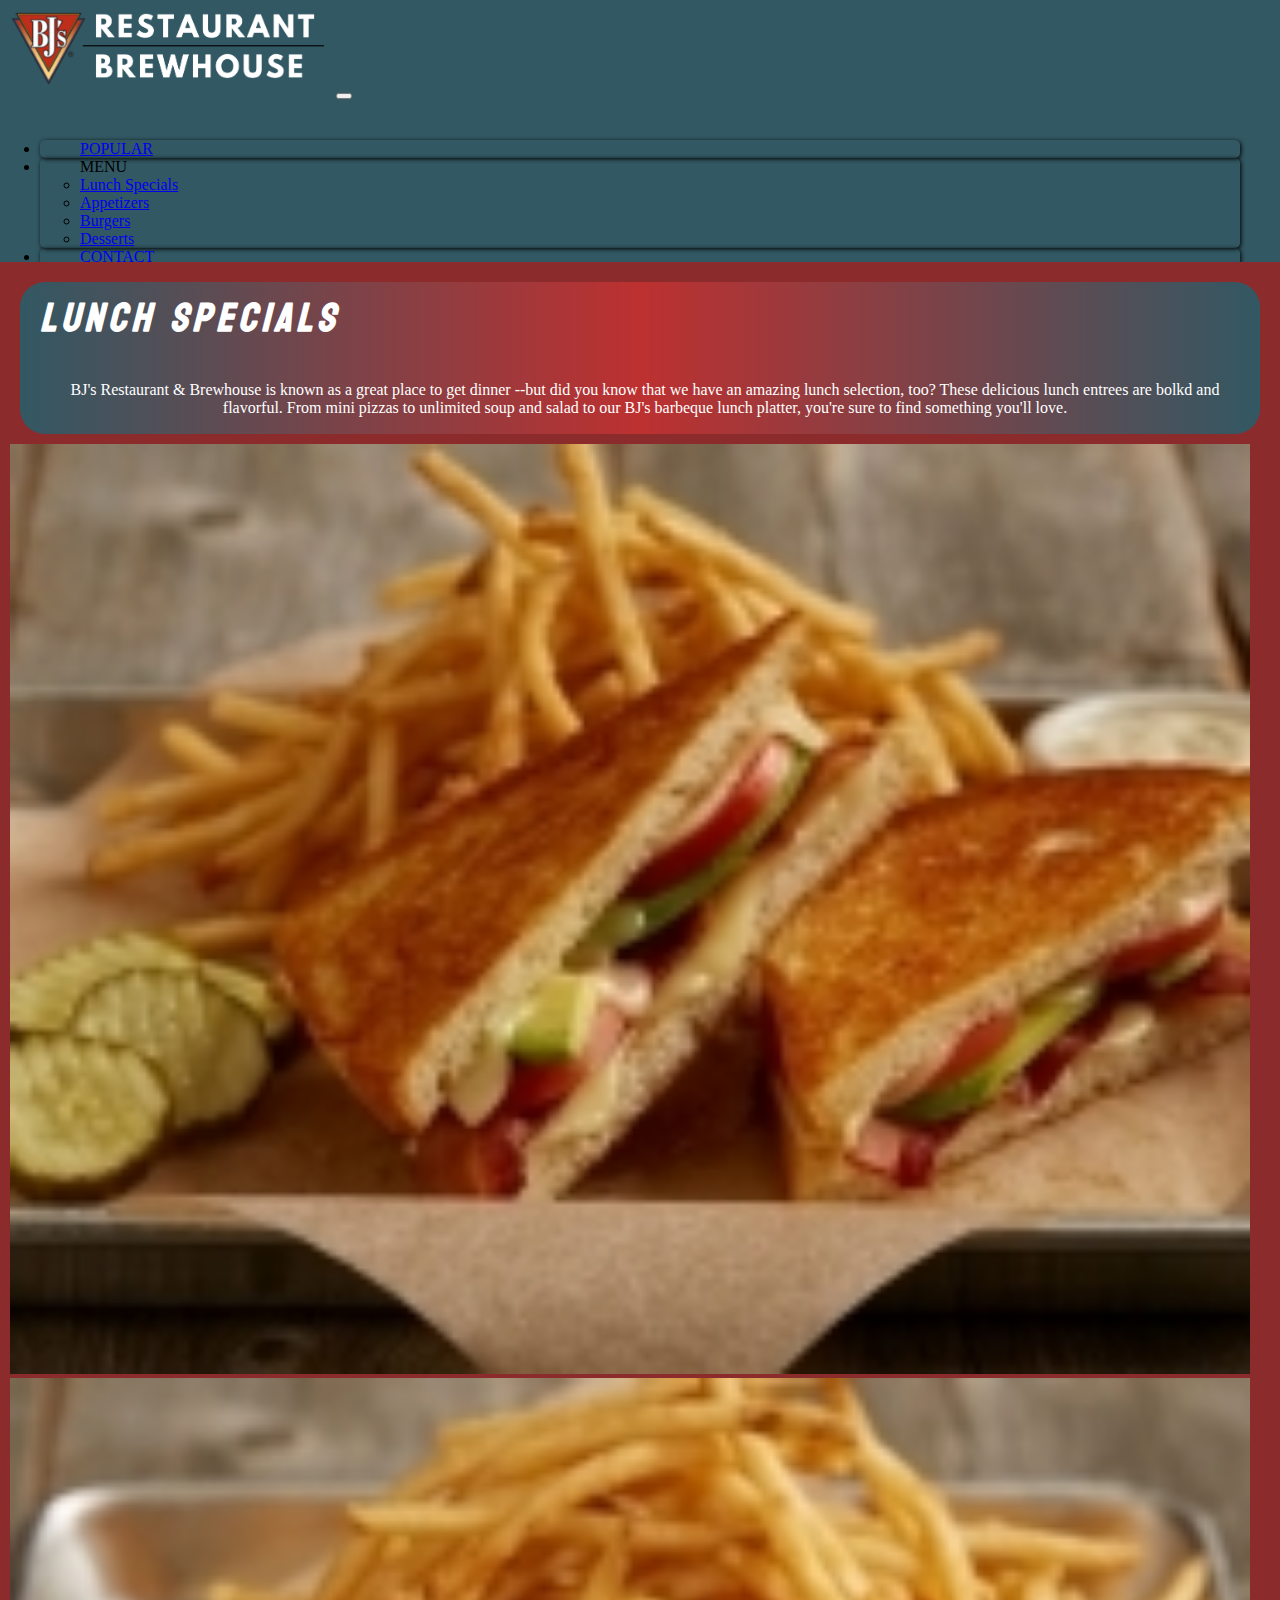
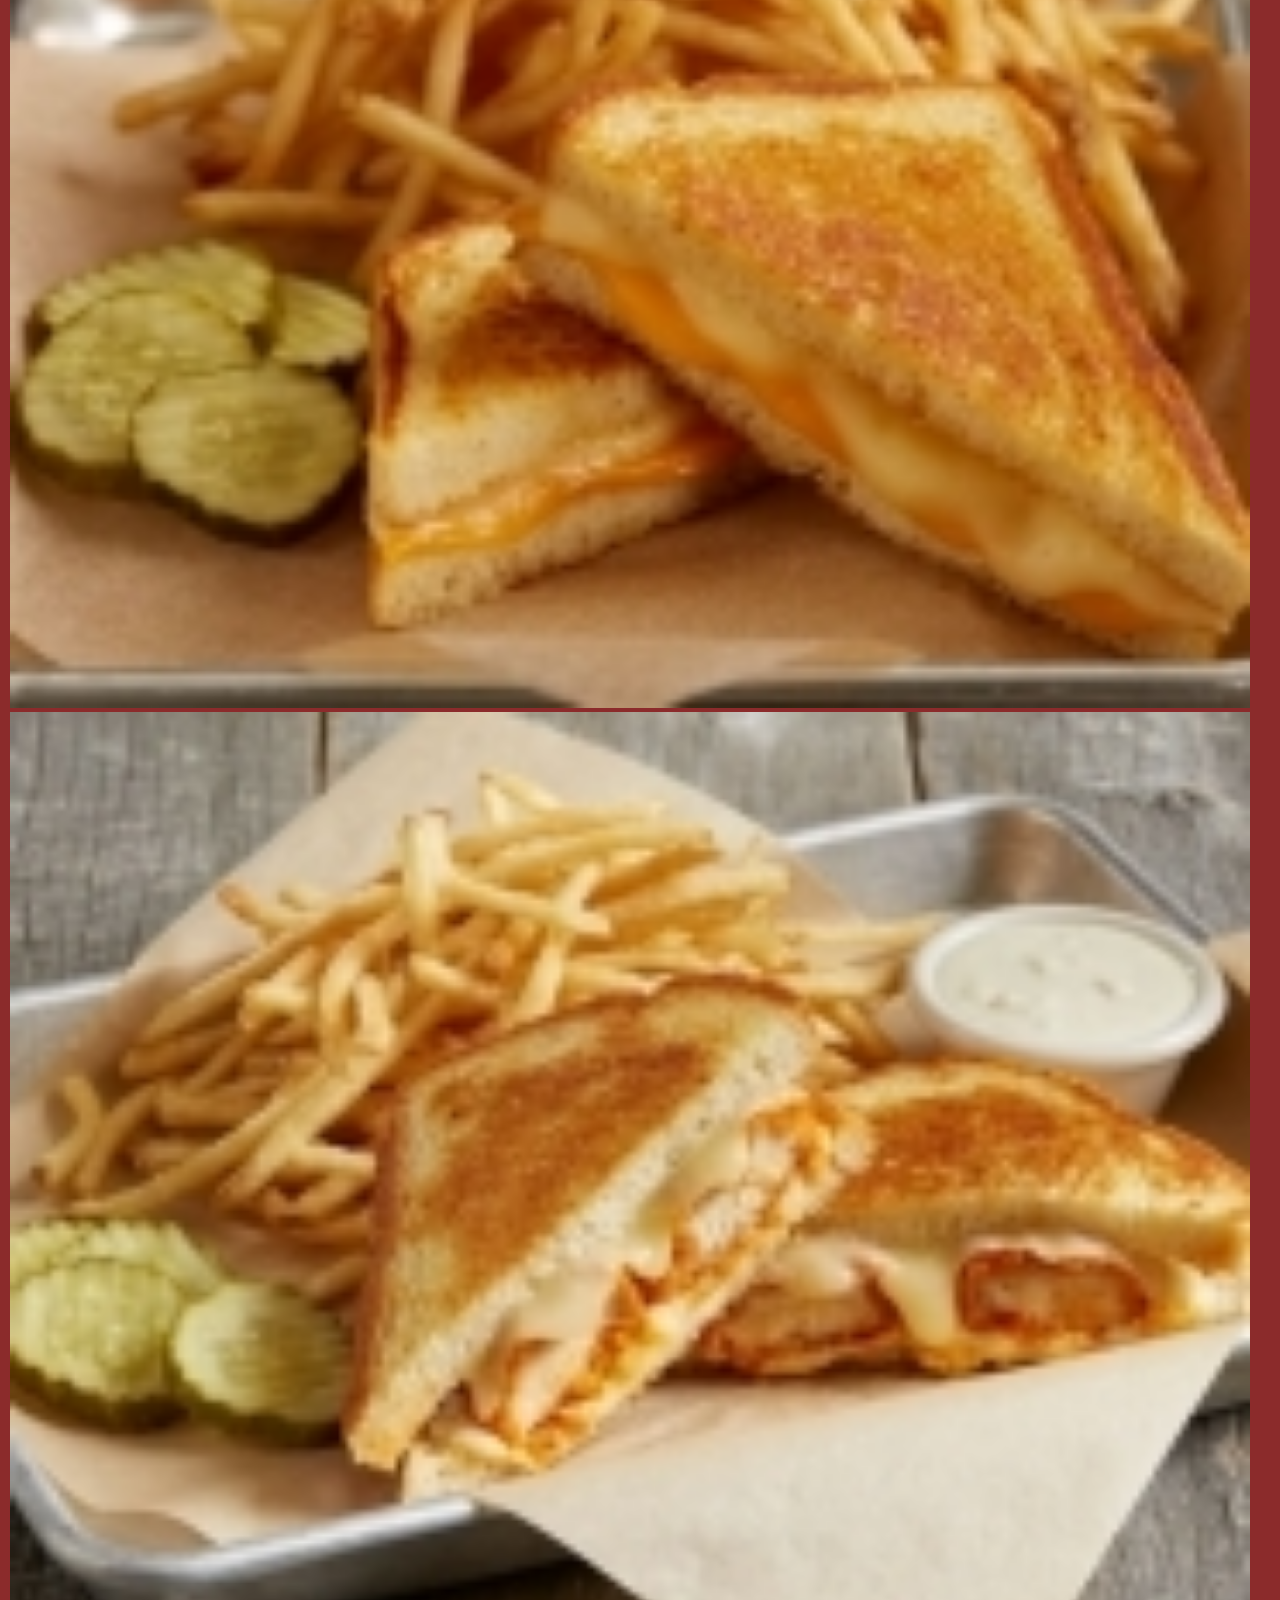
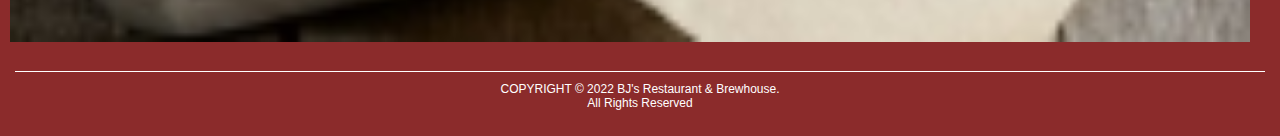
<file: lunch.html>
<!DOCTYPE html>
<html lang>
  <head>
    <meta charset="utf-8">
    <meta name="viewport" content="width=device-width, initial-scale=1">
    <title>BJ's Restaurant & Brewhouse</title>
    <link rel="icon" type="image/x-icon" href="images/favicon.ico">
    <link href="https://cdn.jsdelivr.net/npm/bootstrap@5.0.0-beta3/dist/css/bootstrap.min.css" rel="stylesheet" integrity="sha384-eOJMYsd53ii+scO/bJGFsiCZc+5NDVN2yr8+0RDqr0Ql0h+rP48ckxlpbzKgwra6" crossorigin="anonymous">   
    <link rel="stylesheet" href="styles/styles.css">
  </head>

  <body>
      <div class="container-fluid">
        <div class="header">
          <nav class="navbar navbar-expand-lg navbar-light">
            <div class="container">
              <a href="index.html"><img src="images/logo.png" alt="logo" height="80" style="margin: 8px"></a>
                <button class="navbar-toggler" type="button" data-bs-toggle="collapse" data-bs-target="#navbarSupportedContent" aria-controls="navbarSupportedContent" aria-expanded="false" aria-label="Toggle navigation">
                  <span class="navbar-toggler-icon"></span>
                </button>
                <div class="collapse navbar-collapse justify-content-end" id="navbarSupportedContent">
                  <ul class="navbar-nav ">
                    <li class="nav-item list-group-item-light">
                      <a class="nav-link active" aria-current="page" href="popular.html">POPULAR</a>
                    </li>
                    <li class="nav-item dropdown list-group-item-light">
                      <a class="nav-link dropdown-toggle" id="navbarDropdown" role="button" data-bs-toggle="dropdown" aria-expanded="false">
                                  MENU
                      </a>
                        <ul class="dropdown-menu">
                          <li><a class="dropdown-item" href="lunch.html">Lunch Specials</a></li>
                          <li><a class="dropdown-item" href="appetizers.html">Appetizers</a></li>
                          <li><a class="dropdown-item" href="burgers.html">Burgers</a></li>
                          <li><a class="dropdown-item" href="desserts.html">Desserts</a></li>
                        </ul>
                    </li>
                    <li class="nav-item list-group-item-light">
                      <a class="nav-link" href="contact.html">CONTACT</a>
                    </li>			
                  </ul>		  
                </div>
            </div>
          </nav>
        </div> 
        
          <div class="bottom_side">
            <div class="jumbotron">
              <div class="sub_title">
                <h1><i>Lunch Specials</i></h1>
                <p>BJ's Restaurant & Brewhouse is known as a great place to get dinner --but  did you know that we have an amazing lunch selection, too? These delicious lunch entrees are bolkd and flavorful. From mini pizzas to unlimited soup and salad to our BJ's barbeque lunch platter, you're sure to find something you'll love.</p>
              </div>
            </div>
            <div class="container">
              <div class="row" style="padding-right: 30px">
                <div class="col-md-4">
                  <div class="gallery">
                    <img src="images/Bac.Avo_.Tom_. Grilled Ch.__05 1_web.JPG" class="rounded mx-auto d-block" alt="Classic Grilled">
                      <div class="overlay">
                        <div class="text">
                          <h1>Bacon, Avocado and Tomato Grilled Cheese</h1>
                          <p>Grilled sourdough filled with Applewood smoked bacon, avocado, Havarti cheese and tomatoes. With lemon garlic aioli for dipping.</p>
                        </div>
                      </div>
                  </div>
                </div>

                <div class="col-md-4">
                  <div class="gallery">
                    <img src="images/Classic Grilled Ch.._01_WEB.JPG" class="rounded mx-auto d-block" alt="Classic Grilled">
                      <div class="overlay">
                        <div class="text">
                          <h1>Classic Grilled Cheese</h1>
                          <p>Grilled sourdough filled with Havarti and cheddar cheese.</p>
                        </div>
                      </div>
                  </div>
                </div>

                <div class="col-md-4">
                  <div class="gallery">
                      <img src="images/BuffaloChkGrilledChs-01_web.JPG" class="rounded mx-auto d-block" alt="Buffalo Chicken Grilled">
                        <div class="overlay">
                          <div class="text">
                            <h1>Buffalo Chicken Grilled Cheese</h1>
                            <p>Grilled sourdough filled with Applewood smoked bacon, avocado, Havarti cheese and tomatoes. With lemon garlic aioli for dipping.</p>
                          </div>
                        </div>
                      </div>
                  </div>
                </div>
                <div class="footer" style="border-top: 1px solid white;">
                  COPYRIGHT &copy; 2022 BJ's Restaurant & Brewhouse. <br>
                  All Rights Reserved
                </div>
              </div>
            </div>
          </div> 

    <script src="https://cdn.jsdelivr.net/npm/@popperjs/core@2.9.1/dist/umd/popper.min.js" integrity="sha384-SR1sx49pcuLnqZUnnPwx6FCym0wLsk5JZuNx2bPPENzswTNFaQU1RDvt3wT4gWFG" crossorigin="anonymous"></script>
    <script src="https://cdn.jsdelivr.net/npm/bootstrap@5.0.0-beta3/dist/js/bootstrap.min.js" integrity="sha384-j0CNLUeiqtyaRmlzUHCPZ+Gy5fQu0dQ6eZ/xAww941Ai1SxSY+0EQqNXNE6DZiVc" crossorigin="anonymous"></script>        
  </body>
</file>
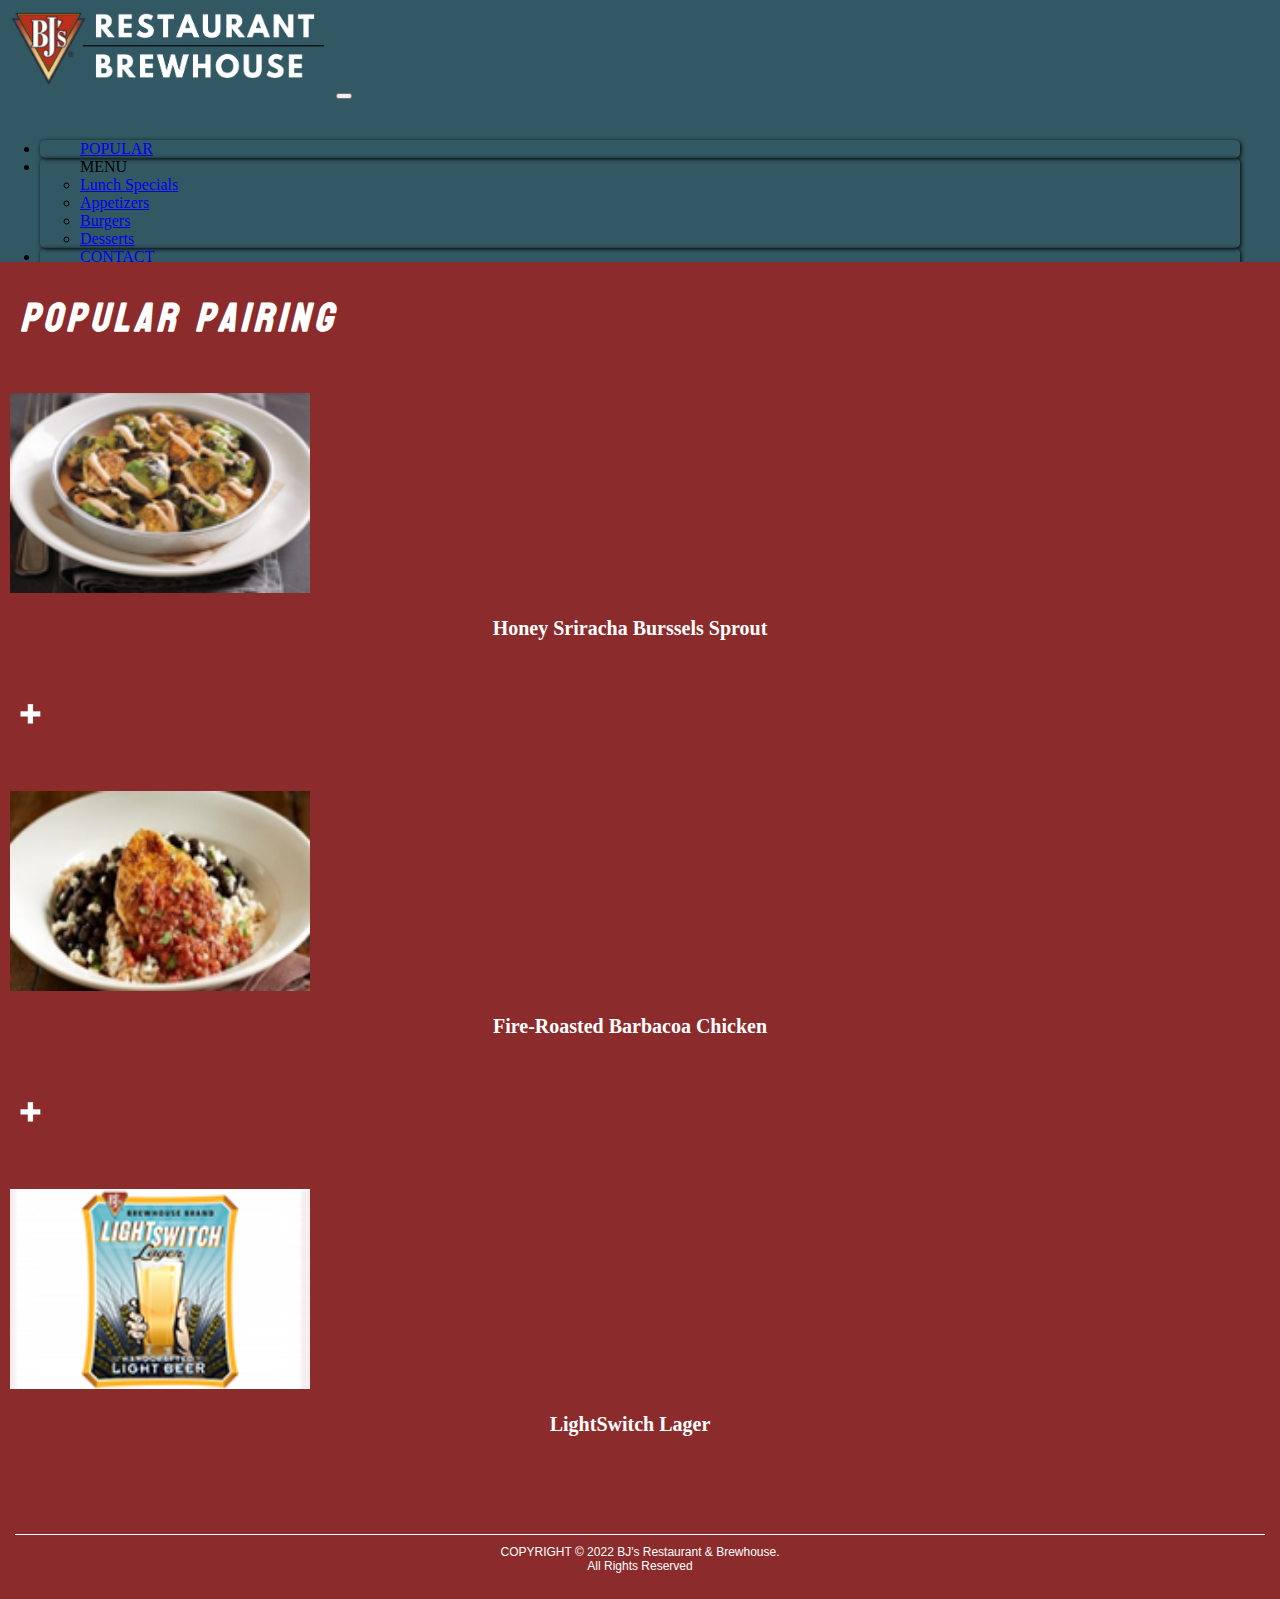
<file: popular.html>
<!DOCTYPE html>
<html lang>
  <head>
    <meta charset="utf-8">
    <meta name="viewport" content="width=device-width, initial-scale=1">
    <title>BJ's Restaurant & Brewhouse</title>
    <link rel="icon" type="image/x-icon" href="images/favicon.ico">
    <link href="https://cdn.jsdelivr.net/npm/bootstrap@5.0.0-beta3/dist/css/bootstrap.min.css" rel="stylesheet" integrity="sha384-eOJMYsd53ii+scO/bJGFsiCZc+5NDVN2yr8+0RDqr0Ql0h+rP48ckxlpbzKgwra6" crossorigin="anonymous">   
    <link rel="stylesheet" href="styles/styles.css">
  </head>
  
  <body>

    <div class="container-fluid">
      <div class="header">
        <nav class="navbar navbar-expand-lg navbar-light">
          <div class="container">
              <a href="index.html"><img src="images/logo.png" alt="logo" height="80" style="margin: 8px"></a>
              <button class="navbar-toggler" type="button" data-bs-toggle="collapse" data-bs-target="#navbarSupportedContent" aria-controls="navbarSupportedContent" aria-expanded="false" aria-label="Toggle navigation">
                <span class="navbar-toggler-icon"></span>
              </button>
              <div class="collapse navbar-collapse justify-content-end" id="navbarSupportedContent">
                <ul class="navbar-nav ">
                  <li class="nav-item list-group-item-light">
                    <a class="nav-link active" aria-current="page" href="popular.html">POPULAR</a>
                  </li>
                  <li class="nav-item dropdown list-group-item-light">
                    <a class="nav-link dropdown-toggle" id="navbarDropdown" role="button" data-bs-toggle="dropdown" aria-expanded="false">
                                MENU
                    </a>
                      <ul class="dropdown-menu">
                        <li><a class="dropdown-item" href="lunch.html">Lunch Specials</a></li>
                        <li><a class="dropdown-item" href="appetizers.html">Appetizers</a></li>
                        <li><a class="dropdown-item" href="burgers.html">Burgers</a></li>
                        <li><a class="dropdown-item" href="desserts.html">Desserts</a></li>
                      </ul>
                  </li>
                  <li class="nav-item list-group-item-light">
                    <a class="nav-link" href="contact.html">CONTACT</a>
                  </li>			
                </ul>		  
              </div>
          </div>
        </nav>
      </div> 

      <div class="bottom_side">
        <div class="sub_title">
          <h1 style><i>Popular Pairing</i></h1>
        </div>
        <div class="container">
          <div class="row" style="margin-bottom: 75px; margin-top: 29px; padding-right: 30px;">
            <div class="col">
              <div class="gallery">
                <img src="images/popular1.png" class="rounded mx-auto d-block" alt="" height="200px" width="300px">
                <h1>Honey Sriracha Burssels Sprout</h1>
              </div>
            </div>
            <div class="col-sm-1">
              <div class="gallery">
                <img src="images/+.png" class="rounded mx-auto d-block" alt="">
              </div>
            </div>
            <div class="col">
              <div class="gallery">
                <img src="images/2+.png" class="rounded mx-auto d-block" alt="" height="200px" width="300px">
                <h1>Fire-Roasted Barbacoa Chicken</h1>
              </div>
            </div>
            <div class="col-sm-1">
              <div class="gallery">
                <img src="images/+.png" class="rounded mx-auto d-block" alt="">
              </div>
            </div>
            <div class="col">
              <div class="gallery">
                <img src="images/3+.png" class="rounded mx-auto d-block" alt="" height="200px" width="300px">
                <h1>LightSwitch Lager</h1>
              </div>
            </div>
          </div>
        </div>

        <div class="footer" style="border-top: 1px solid white;">
          COPYRIGHT &copy; 2022 BJ's Restaurant & Brewhouse. <br>
          All Rights Reserved
        </div>
      </div> 
         
    <script src="https://cdn.jsdelivr.net/npm/@popperjs/core@2.9.1/dist/umd/popper.min.js" integrity="sha384-SR1sx49pcuLnqZUnnPwx6FCym0wLsk5JZuNx2bPPENzswTNFaQU1RDvt3wT4gWFG" crossorigin="anonymous"></script>
    <script src="https://cdn.jsdelivr.net/npm/bootstrap@5.0.0-beta3/dist/js/bootstrap.min.js" integrity="sha384-j0CNLUeiqtyaRmlzUHCPZ+Gy5fQu0dQ6eZ/xAww941Ai1SxSY+0EQqNXNE6DZiVc" crossorigin="anonymous"></script>        
  </body>
</html>
</file>
<file: styles/styles.css>
@import url('https://fonts.googleapis.com/css2?family=Koulen&display=swap');

body {
    margin: 0;
    overflow-x: hidden;
    background-color: #8b2b2b;

}

.container-fluid {
    display: grid;
    position: relative;
    width: 100%;
    padding: 0;
}

.container {
    margin: 0;
    max-width: 100vw;
}

.navbar-nav {
    margin-top: 40px;
}

.nav-item {
    margin-right: 40px;
    border-radius: 5px;
    box-shadow: 1px 1px 4px #020202;
}

li a {
    margin-right: 40px;
    margin-left: 40px;
}

.dropdown-menu li {
    margin-right: 0;
    margin-left: 0;
}


.dropdown-menu a:hover {
    color: rgb(220, 52, 22);
    background-color: transparent;
    text-decoration: underline;
}


.header .container {
    background-color: #325863;
    width: 100vw !important;

}

.container-fluid .content {
    position: relative;
    background-color: #6D9197;
    text-align: center;
}

.col-md-4 img {
    width: 100%;
}

.bottom_side {
    width: 100%;

}

.bottom_side {
    margin-top: -20px;
    background-color: #8b2b2b;
    color: white;
}



.carousel-item img {
    height: 440px;
    width: 550px;
    border: white;
}


.title h1 {
    margin-top: 20px;
    font-size: 80px;
    font-family: 'Koulen', cursive;
    padding-left: 25px;
}

.sub_title h1 {
    font-size: 40px;
    padding-left: 20px;
    font-family: 'Koulen', cursive;
}

.bottom_side .footer {
    box-sizing: border-box;
    clear: both;
    font-family: 'Archivo', sans-serif;
    height: 50px;
    padding-top: 10px;
    text-align: center;
    margin: 15px;
    font-size: 12px;
}

.jumbotron {
    background: rgb(50, 88, 99);
    background: linear-gradient(90deg, rgba(50, 88, 99, 1) 0%, rgba(198, 49, 49, 0.8547794117647058) 50%, rgba(50, 88, 99, 1) 100%);
    width: auto;
    height: auto;
    margin: 0 20px;
    padding-bottom: 1.2px;
    border-radius: 25px;
}

.sub_title h1 {
    letter-spacing: 5px;
}

.row {
    margin: 0;
    padding: 10px;
}

.gallery img {
    border-color: aliceblue;
}

.col-sm-1 {
    margin-top: 60px;
    margin-bottom: 60px;
}

.col h1 {
    font-size: 20px;
    text-align: center;
}

h1 {
    margin-top: 20px;
}

p {
    text-align: center;
}

.gallery {
    position: relative;
    width: 100%;
}

.image {
    display: block;
    width: 100%;
    height: auto;
}

.overlay {
    position: absolute;
    top: 0;
    bottom: 0;
    left: 0;
    right: 0;
    height: 100%;
    width: 100%;
    opacity: 0;
    transition: .5s ease;
    background-color: #00000075;
}

.gallery:hover .overlay {
    opacity: 1;
}

.text {
    color: white;
    position: absolute;
    top: 50%;
    left: 50%;
    -webkit-transform: translate(-50%, -50%);
    -ms-transform: translate(-50%, -50%);
    transform: translate(-50%, -50%);
    text-align: center;

}

.text h1 {
    font-size: 20px;
    border-bottom: 1px solid white;
}

.text p {
    font-size: 15px;
}

.sub_title p {
    padding-left: 30px;
    padding-right: 20px;
}

.dropdown-item {
    margin: 0;
}

.col-lg-6 {
    padding: 0;
    margin-top: 15px;
}

.contact img {
    width: 500px;
}
</file>
